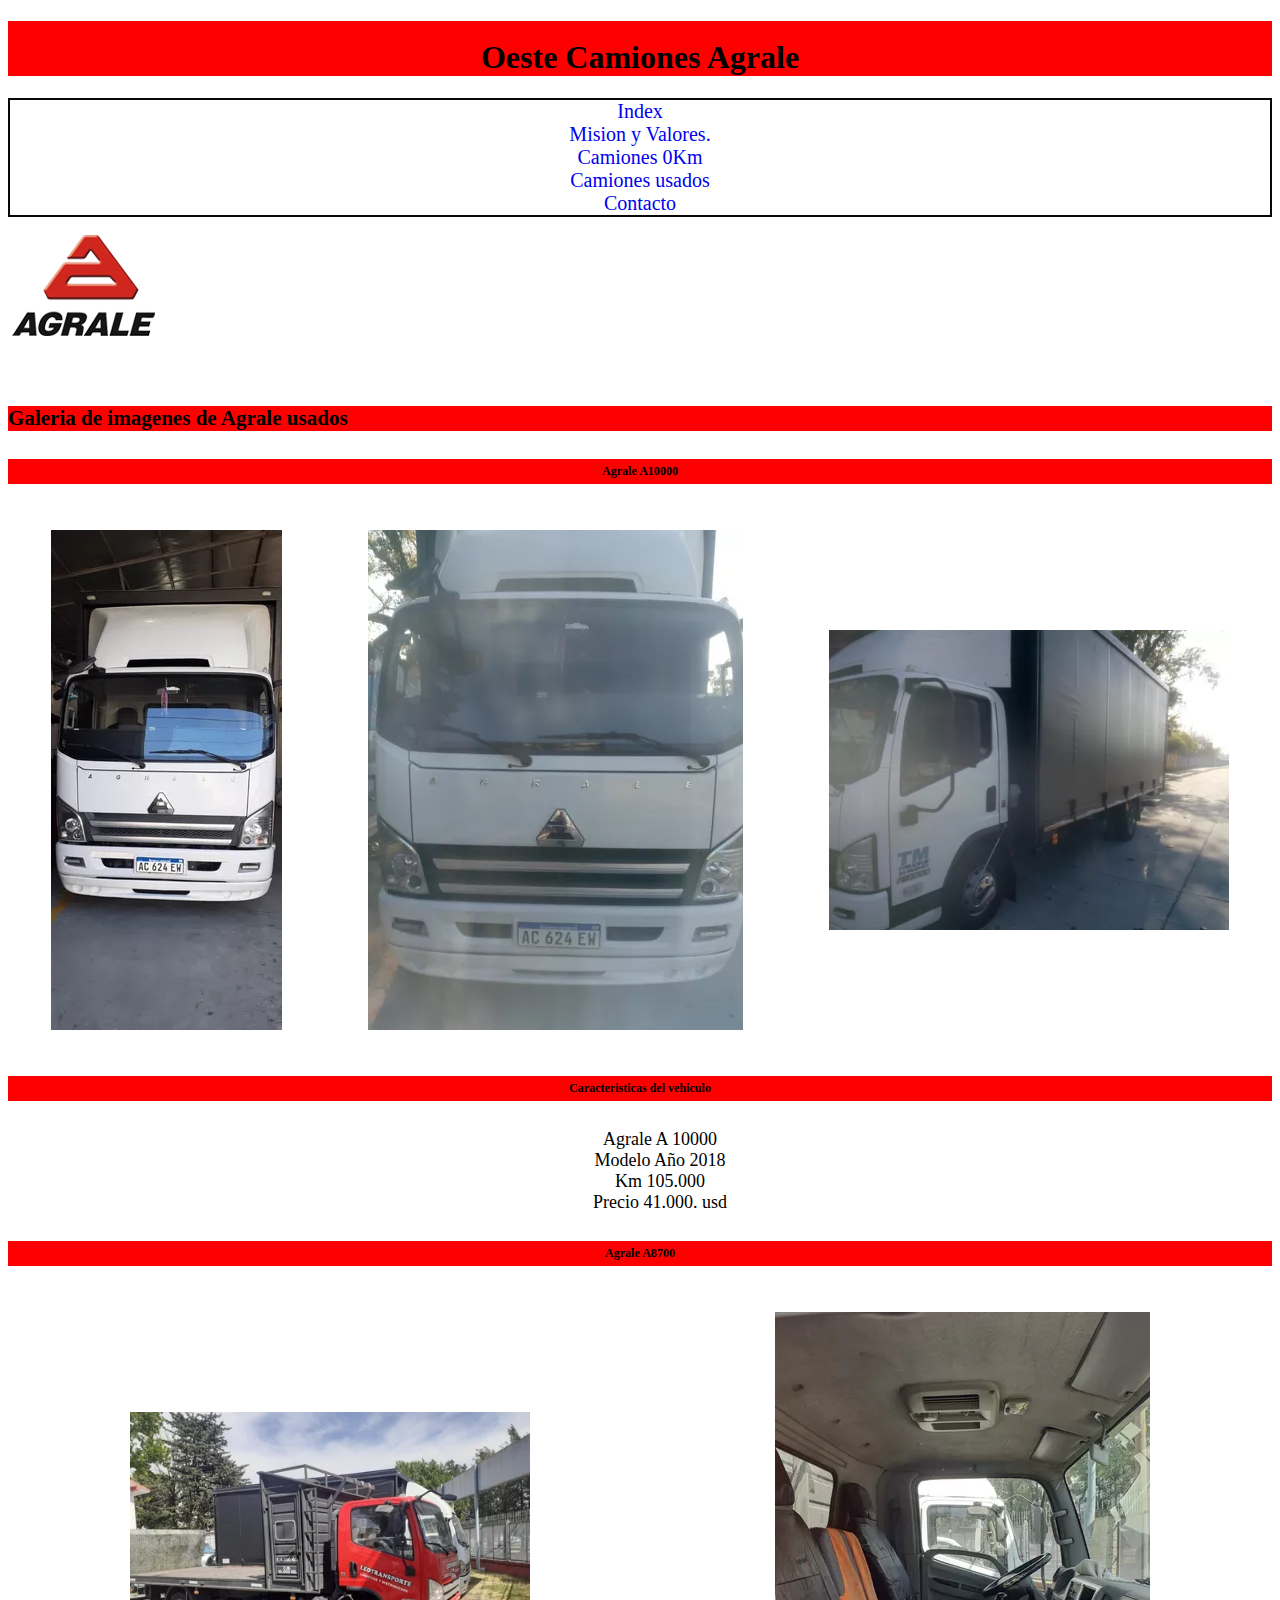
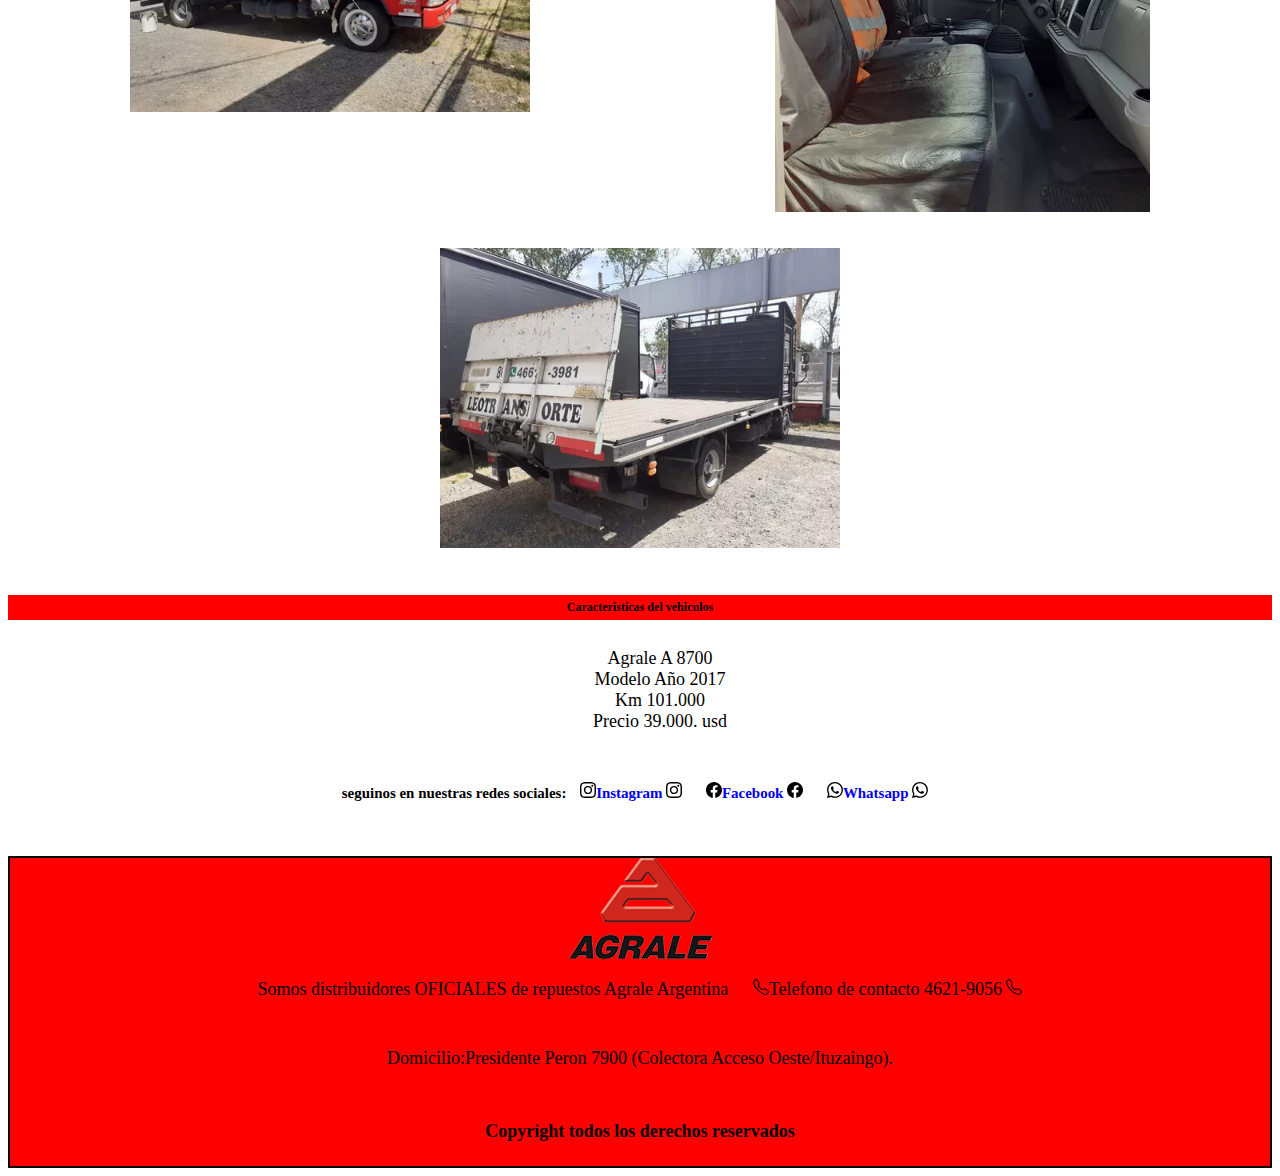
<file: menu/camionesusados.html>
<!DOCTYPE html>
<html lang="en">

<head>
  <meta charset="UTF-8">
  <meta http-equiv="X-UA-Compatible" content="IE=edge">
  <meta name="viewport" content="width=device-width, initial-scale=1.0">
  <title>Camiones Usados</title>
  <meta name ="description" content="agencia dedidada a la compra venta de usados de diversas marcas">
  <meta name ="keywords" content= "Concesionaria oficial de Agrale Argentina, camiones usados , tata, ford camiones, volswagen camiones ">
  <link href="https://cdn.jsdelivr.net/npm/bootstrap@5.3.0-alpha1/dist/css/bootstrap.min.css" rel="stylesheet"
    integrity="sha384-GLhlTQ8iRABdZLl6O3oVMWSktQOp6b7In1Zl3/Jr59b6EGGoI1aFkw7cmDA6j6gD" crossorigin="anonymous">
  <link rel="stylesheet" href="../css/main.css">
</head>

<body>
  <header>
    <nav>
      <h1>Oeste Camiones Agrale</h1>
      <!-- IMportante solo tener h1 x html -->
      <section>
        <div class="container">
          <div class="row">
            <!-- Barra de navegacion utlizando bootstrap -->
            <div class="col-sm-2 text-black">
              <a href="../index.html">Index</a>
            </div>
            <div class="col-sm-2 text-black">
              <a href="./misionyvalores.html">Mision y Valores.</a>
            </div>
            <div class="col-sm-3 text-black">
              <a href="./camiones0km.html">Camiones 0Km</a>
            </div>
            <div class="col-sm-2 text-black">
              <a href="./camionesusados.html">Camiones usados</a>
            </div>
            <div class="col-sm-3 text-black">
              <a href="./contacto.html">Contacto</a>
            </div>
          </div>
      </section>
    </nav>
    <div class="gridcontainer"> <!-- logo de la cia +movimiento lateral continuo de derecha a izquierda -->
      <div id="milogo"><img src="../multimedia/logoagrale.png" ALIGN=BOTTOM>
      </div>
    </div>
  </header>
  </div>
  <h3>Galeria de imagenes de Agrale usados</h3>
  <h6>Agrale A10000</h6>
  <div class="galeria">
    <img src="../multimedia/10000/D_NQ_NP_803553-MLA50262761243_062022-O.jpg" alt="imagen del camion de frente">
    <img src="../multimedia/10000/D_NQ_NP_902935-MLA50262684734_062022-O.jpg" alt="imagen del camion frontal">
    <img src="../multimedia/10000/D_NQ_NP_979857-MLA50262769224_062022-O.jpg" alt="imagen del camion lateral izquierdo">
  </div>
  <h6>Caracteristicas del vehiculo</h6>
  <ul>
    <li>Agrale A 10000</li>
    <li>Modelo Año 2018</li>
    <li>Km 105.000</li>
    <li>Precio 41.000. usd</li>
  </ul>
  <h6>Agrale A8700</h6>
  <div class="galeria">
    <img src="../multimedia/8700/D_NQ_NP_782035-MLA52484747152_112022-O.jpg" alt="imagen del camion lateral derecho">
    <img src="../multimedia/8700/D_NQ_NP_889246-MLA52484776013_112022-O.jpg" alt="imagen interior del camion">
    <img src=" ../multimedia/8700/D_NQ_NP_973742-MLA52484559846_112022-O.jpg" alt="imgen posterior del camion, vista trasera">
  </div>
  <h6>Caracteristicas del vehiculos</h6>
  <ul>
    <li>Agrale A 8700</li>
    <li>Modelo Año 2017</li>
    <li>Km 101.000</li>
    <li>Precio 39.000. usd</li>
  </ul>
  <h5>seguinos en nuestras redes sociales:
    <!-- redes sociales van con el logo en cada lago de la red social -->
    <p><svg xmlns="http://www.w3.org/2000/svg" width="16" height="16" fill="currentColor" class="bi bi-instagram"
        viewBox="0 0 16 16">
        <path
          d="M8 0C5.829 0 5.556.01 4.703.048 3.85.088 3.269.222 2.76.42a3.917 3.917 0 0 0-1.417.923A3.927 3.927 0 0 0 .42 2.76C.222 3.268.087 3.85.048 4.7.01 5.555 0 5.827 0 8.001c0 2.172.01 2.444.048 3.297.04.852.174 1.433.372 1.942.205.526.478.972.923 1.417.444.445.89.719 1.416.923.51.198 1.09.333 1.942.372C5.555 15.99 5.827 16 8 16s2.444-.01 3.298-.048c.851-.04 1.434-.174 1.943-.372a3.916 3.916 0 0 0 1.416-.923c.445-.445.718-.891.923-1.417.197-.509.332-1.09.372-1.942C15.99 10.445 16 10.173 16 8s-.01-2.445-.048-3.299c-.04-.851-.175-1.433-.372-1.941a3.926 3.926 0 0 0-.923-1.417A3.911 3.911 0 0 0 13.24.42c-.51-.198-1.092-.333-1.943-.372C10.443.01 10.172 0 7.998 0h.003zm-.717 1.442h.718c2.136 0 2.389.007 3.232.046.78.035 1.204.166 1.486.275.373.145.64.319.92.599.28.28.453.546.598.92.11.281.24.705.275 1.485.039.843.047 1.096.047 3.231s-.008 2.389-.047 3.232c-.035.78-.166 1.203-.275 1.485a2.47 2.47 0 0 1-.599.919c-.28.28-.546.453-.92.598-.28.11-.704.24-1.485.276-.843.038-1.096.047-3.232.047s-2.39-.009-3.233-.047c-.78-.036-1.203-.166-1.485-.276a2.478 2.478 0 0 1-.92-.598 2.48 2.48 0 0 1-.6-.92c-.109-.281-.24-.705-.275-1.485-.038-.843-.046-1.096-.046-3.233 0-2.136.008-2.388.046-3.231.036-.78.166-1.204.276-1.486.145-.373.319-.64.599-.92.28-.28.546-.453.92-.598.282-.11.705-.24 1.485-.276.738-.034 1.024-.044 2.515-.045v.002zm4.988 1.328a.96.96 0 1 0 0 1.92.96.96 0 0 0 0-1.92zm-4.27 1.122a4.109 4.109 0 1 0 0 8.217 4.109 4.109 0 0 0 0-8.217zm0 1.441a2.667 2.667 0 1 1 0 5.334 2.667 2.667 0 0 1 0-5.334z" />
      </svg><a href="www.instagram.com/oestecamiones">Instagram</a>
      <svg xmlns="http://www.w3.org/2000/svg" width="16" height="16" fill="currentColor" class="bi bi-instagram"
        viewBox="0 0 16 16">
        <path
          d="M8 0C5.829 0 5.556.01 4.703.048 3.85.088 3.269.222 2.76.42a3.917 3.917 0 0 0-1.417.923A3.927 3.927 0 0 0 .42 2.76C.222 3.268.087 3.85.048 4.7.01 5.555 0 5.827 0 8.001c0 2.172.01 2.444.048 3.297.04.852.174 1.433.372 1.942.205.526.478.972.923 1.417.444.445.89.719 1.416.923.51.198 1.09.333 1.942.372C5.555 15.99 5.827 16 8 16s2.444-.01 3.298-.048c.851-.04 1.434-.174 1.943-.372a3.916 3.916 0 0 0 1.416-.923c.445-.445.718-.891.923-1.417.197-.509.332-1.09.372-1.942C15.99 10.445 16 10.173 16 8s-.01-2.445-.048-3.299c-.04-.851-.175-1.433-.372-1.941a3.926 3.926 0 0 0-.923-1.417A3.911 3.911 0 0 0 13.24.42c-.51-.198-1.092-.333-1.943-.372C10.443.01 10.172 0 7.998 0h.003zm-.717 1.442h.718c2.136 0 2.389.007 3.232.046.78.035 1.204.166 1.486.275.373.145.64.319.92.599.28.28.453.546.598.92.11.281.24.705.275 1.485.039.843.047 1.096.047 3.231s-.008 2.389-.047 3.232c-.035.78-.166 1.203-.275 1.485a2.47 2.47 0 0 1-.599.919c-.28.28-.546.453-.92.598-.28.11-.704.24-1.485.276-.843.038-1.096.047-3.232.047s-2.39-.009-3.233-.047c-.78-.036-1.203-.166-1.485-.276a2.478 2.478 0 0 1-.92-.598 2.48 2.48 0 0 1-.6-.92c-.109-.281-.24-.705-.275-1.485-.038-.843-.046-1.096-.046-3.233 0-2.136.008-2.388.046-3.231.036-.78.166-1.204.276-1.486.145-.373.319-.64.599-.92.28-.28.546-.453.92-.598.282-.11.705-.24 1.485-.276.738-.034 1.024-.044 2.515-.045v.002zm4.988 1.328a.96.96 0 1 0 0 1.92.96.96 0 0 0 0-1.92zm-4.27 1.122a4.109 4.109 0 1 0 0 8.217 4.109 4.109 0 0 0 0-8.217zm0 1.441a2.667 2.667 0 1 1 0 5.334 2.667 2.667 0 0 1 0-5.334z" />
      </svg>
    </p> <!-- Instagram -->
    <p><svg xmlns="http://www.w3.org/2000/svg" width="16" height="16" fill="currentColor" class="bi bi-facebook"
        viewBox="0 0 16 16">
        <path
          d="M16 8.049c0-4.446-3.582-8.05-8-8.05C3.58 0-.002 3.603-.002 8.05c0 4.017 2.926 7.347 6.75 7.951v-5.625h-2.03V8.05H6.75V6.275c0-2.017 1.195-3.131 3.022-3.131.876 0 1.791.157 1.791.157v1.98h-1.009c-.993 0-1.303.621-1.303 1.258v1.51h2.218l-.354 2.326H9.25V16c3.824-.604 6.75-3.934 6.75-7.951z" />
      </svg><a href="www.facebook.com/oestecamiones">Facebook</a>
      <svg xmlns="http://www.w3.org/2000/svg" width="16" height="16" fill="currentColor" class="bi bi-facebook"
        viewBox="0 0 16 16">
        <path
          d="M16 8.049c0-4.446-3.582-8.05-8-8.05C3.58 0-.002 3.603-.002 8.05c0 4.017 2.926 7.347 6.75 7.951v-5.625h-2.03V8.05H6.75V6.275c0-2.017 1.195-3.131 3.022-3.131.876 0 1.791.157 1.791.157v1.98h-1.009c-.993 0-1.303.621-1.303 1.258v1.51h2.218l-.354 2.326H9.25V16c3.824-.604 6.75-3.934 6.75-7.951z" />
      </svg>
    </p>
    <!-- Facebook -->
    <p><svg xmlns="http://www.w3.org/2000/svg" width="16" height="16" fill="currentColor" class="bi bi-whatsapp"
        viewBox="0 0 16 16">
        <path
          d="M13.601 2.326A7.854 7.854 0 0 0 7.994 0C3.627 0 .068 3.558.064 7.926c0 1.399.366 2.76 1.057 3.965L0 16l4.204-1.102a7.933 7.933 0 0 0 3.79.965h.004c4.368 0 7.926-3.558 7.93-7.93A7.898 7.898 0 0 0 13.6 2.326zM7.994 14.521a6.573 6.573 0 0 1-3.356-.92l-.24-.144-2.494.654.666-2.433-.156-.251a6.56 6.56 0 0 1-1.007-3.505c0-3.626 2.957-6.584 6.591-6.584a6.56 6.56 0 0 1 4.66 1.931 6.557 6.557 0 0 1 1.928 4.66c-.004 3.639-2.961 6.592-6.592 6.592zm3.615-4.934c-.197-.099-1.17-.578-1.353-.646-.182-.065-.315-.099-.445.099-.133.197-.513.646-.627.775-.114.133-.232.148-.43.05-.197-.1-.836-.308-1.592-.985-.59-.525-.985-1.175-1.103-1.372-.114-.198-.011-.304.088-.403.087-.088.197-.232.296-.346.1-.114.133-.198.198-.33.065-.134.034-.248-.015-.347-.05-.099-.445-1.076-.612-1.47-.16-.389-.323-.335-.445-.34-.114-.007-.247-.007-.38-.007a.729.729 0 0 0-.529.247c-.182.198-.691.677-.691 1.654 0 .977.71 1.916.81 2.049.098.133 1.394 2.132 3.383 2.992.47.205.84.326 1.129.418.475.152.904.129 1.246.08.38-.058 1.171-.48 1.338-.943.164-.464.164-.86.114-.943-.049-.084-.182-.133-.38-.232z" />
      </svg><a href="www.whatsapp.com/oestecamiones">Whatsapp</a>
      <svg xmlns="http://www.w3.org/2000/svg" width="16" height="16" fill="currentColor" class="bi bi-whatsapp"
        viewBox="0 0 16 16">
        <path
          d="M13.601 2.326A7.854 7.854 0 0 0 7.994 0C3.627 0 .068 3.558.064 7.926c0 1.399.366 2.76 1.057 3.965L0 16l4.204-1.102a7.933 7.933 0 0 0 3.79.965h.004c4.368 0 7.926-3.558 7.93-7.93A7.898 7.898 0 0 0 13.6 2.326zM7.994 14.521a6.573 6.573 0 0 1-3.356-.92l-.24-.144-2.494.654.666-2.433-.156-.251a6.56 6.56 0 0 1-1.007-3.505c0-3.626 2.957-6.584 6.591-6.584a6.56 6.56 0 0 1 4.66 1.931 6.557 6.557 0 0 1 1.928 4.66c-.004 3.639-2.961 6.592-6.592 6.592zm3.615-4.934c-.197-.099-1.17-.578-1.353-.646-.182-.065-.315-.099-.445.099-.133.197-.513.646-.627.775-.114.133-.232.148-.43.05-.197-.1-.836-.308-1.592-.985-.59-.525-.985-1.175-1.103-1.372-.114-.198-.011-.304.088-.403.087-.088.197-.232.296-.346.1-.114.133-.198.198-.33.065-.134.034-.248-.015-.347-.05-.099-.445-1.076-.612-1.47-.16-.389-.323-.335-.445-.34-.114-.007-.247-.007-.38-.007a.729.729 0 0 0-.529.247c-.182.198-.691.677-.691 1.654 0 .977.71 1.916.81 2.049.098.133 1.394 2.132 3.383 2.992.47.205.84.326 1.129.418.475.152.904.129 1.246.08.38-.058 1.171-.48 1.338-.943.164-.464.164-.86.114-.943-.049-.084-.182-.133-.38-.232z" />
      </svg>
    </p>
    <!-- Whatsapp -->
  </h5>
  <footer>
    <IMG SRC="../multimedia/logoagrale.png" ALIGN=BOTTOM>
    <p>Somos distribuidores OFICIALES de repuestos Agrale Argentina</p>
    <P> <svg xmlns="http://www.w3.org/2000/svg" width="16" height="16" fill="currentColor" class="bi bi-telephone"
        viewBox="0 0 16 16">
        <path
          d="M3.654 1.328a.678.678 0 0 0-1.015-.063L1.605 2.3c-.483.484-.661 1.169-.45 1.77a17.568 17.568 0 0 0 4.168 6.608 17.569 17.569 0 0 0 6.608 4.168c.601.211 1.286.033 1.77-.45l1.034-1.034a.678.678 0 0 0-.063-1.015l-2.307-1.794a.678.678 0 0 0-.58-.122l-2.19.547a1.745 1.745 0 0 1-1.657-.459L5.482 8.062a1.745 1.745 0 0 1-.46-1.657l.548-2.19a.678.678 0 0 0-.122-.58L3.654 1.328zM1.884.511a1.745 1.745 0 0 1 2.612.163L6.29 2.98c.329.423.445.974.315 1.494l-.547 2.19a.678.678 0 0 0 .178.643l2.457 2.457a.678.678 0 0 0 .644.178l2.189-.547a1.745 1.745 0 0 1 1.494.315l2.306 1.794c.829.645.905 1.87.163 2.611l-1.034 1.034c-.74.74-1.846 1.065-2.877.702a18.634 18.634 0 0 1-7.01-4.42 18.634 18.634 0 0 1-4.42-7.009c-.362-1.03-.037-2.137.703-2.877L1.885.511z" />
      </svg>Telefono de contacto 4621-9056 <svg xmlns="http://www.w3.org/2000/svg" width="16" height="16"
        fill="currentColor" class="bi bi-telephone" viewBox="0 0 16 16">
        <path
          d="M3.654 1.328a.678.678 0 0 0-1.015-.063L1.605 2.3c-.483.484-.661 1.169-.45 1.77a17.568 17.568 0 0 0 4.168 6.608 17.569 17.569 0 0 0 6.608 4.168c.601.211 1.286.033 1.77-.45l1.034-1.034a.678.678 0 0 0-.063-1.015l-2.307-1.794a.678.678 0 0 0-.58-.122l-2.19.547a1.745 1.745 0 0 1-1.657-.459L5.482 8.062a1.745 1.745 0 0 1-.46-1.657l.548-2.19a.678.678 0 0 0-.122-.58L3.654 1.328zM1.884.511a1.745 1.745 0 0 1 2.612.163L6.29 2.98c.329.423.445.974.315 1.494l-.547 2.19a.678.678 0 0 0 .178.643l2.457 2.457a.678.678 0 0 0 .644.178l2.189-.547a1.745 1.745 0 0 1 1.494.315l2.306 1.794c.829.645.905 1.87.163 2.611l-1.034 1.034c-.74.74-1.846 1.065-2.877.702a18.634 18.634 0 0 1-7.01-4.42 18.634 18.634 0 0 1-4.42-7.009c-.362-1.03-.037-2.137.703-2.877L1.885.511z" />
      </svg></P>
    <P>Domicilio:Presidente Peron 7900 (Colectora Acceso Oeste/Ituzaingo).</P>
    <h4>Copyright todos los derechos reservados</h4>
  </footer>
  <script src="https://cdn.jsdelivr.net/npm/bootstrap@5.3.0-alpha1/dist/js/bootstrap.bundle.min.js"
    integrity="sha384-w76AqPfDkMBDXo30jS1Sgez6pr3x5MlQ1ZAGC+nuZB+EYdgRZgiwxhTBTkF7CXvN"
    crossorigin="anonymous"></script>
</body>

</html>
</file>
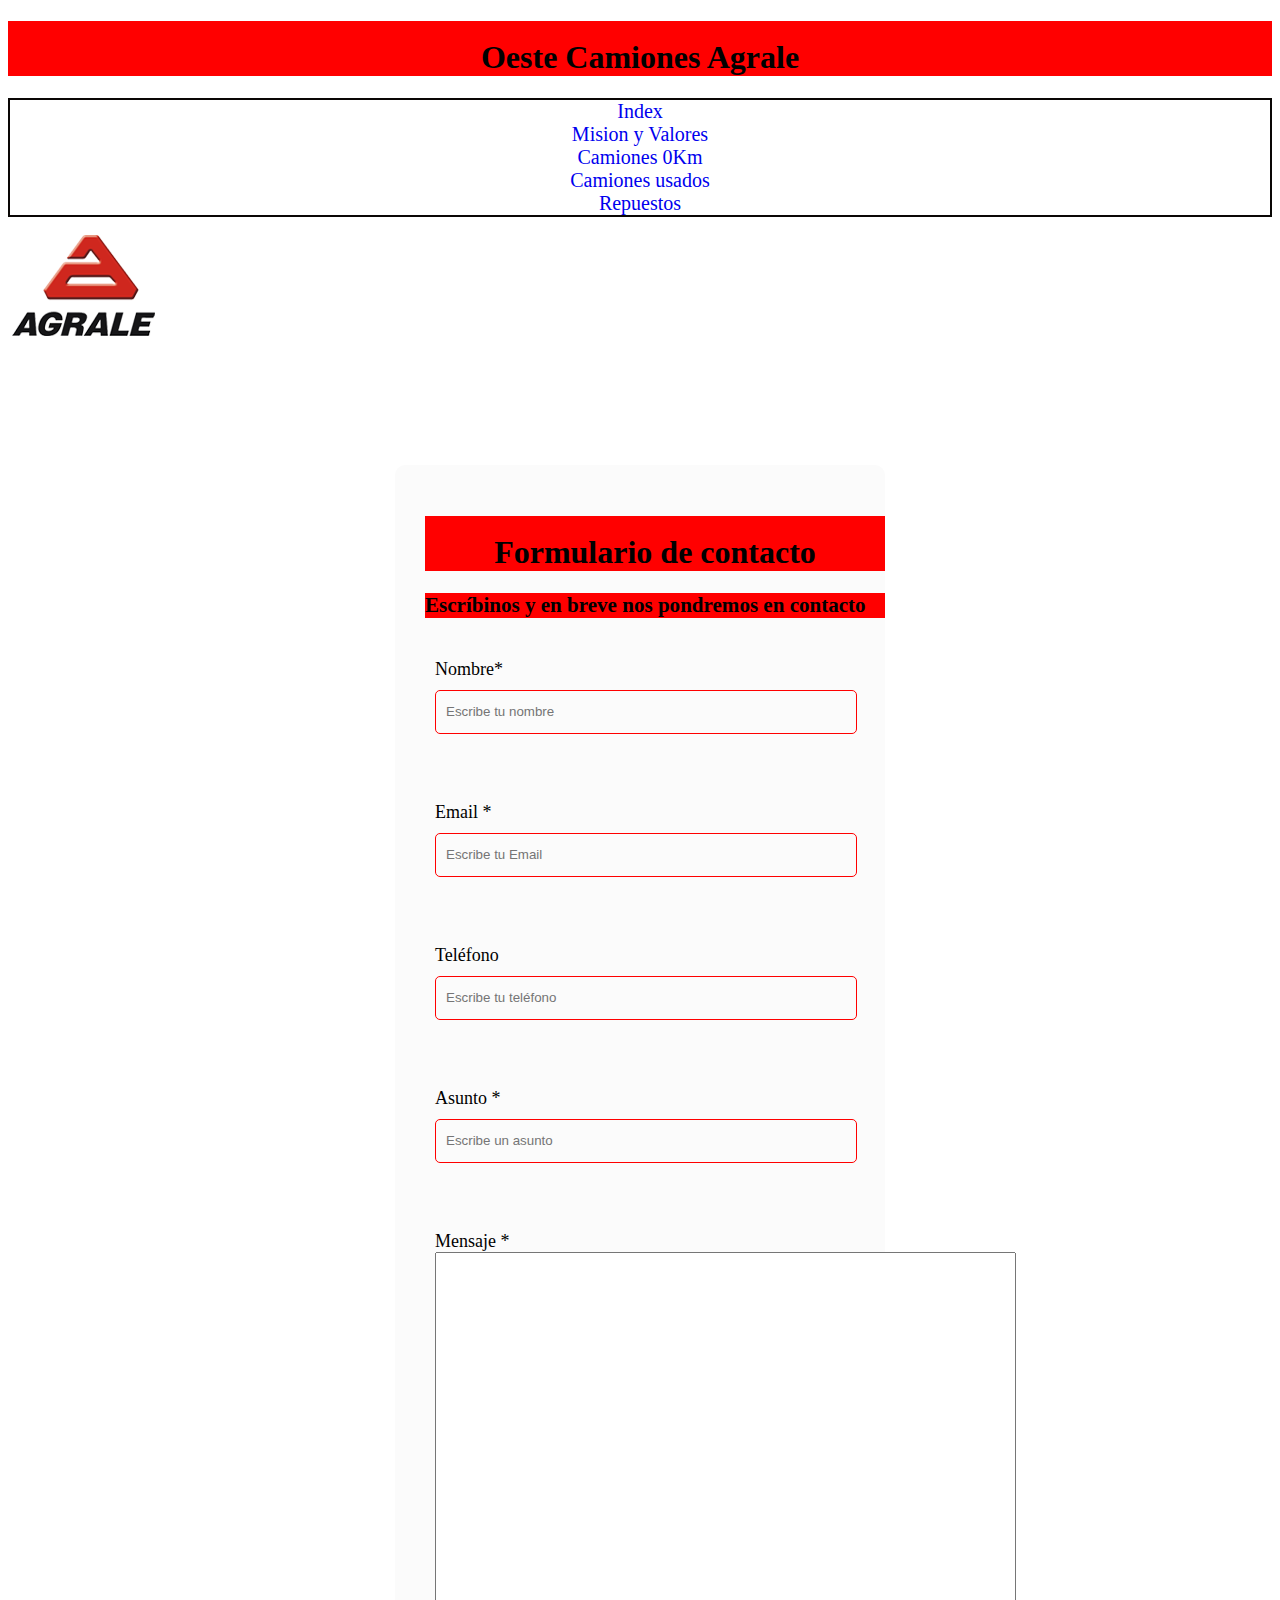
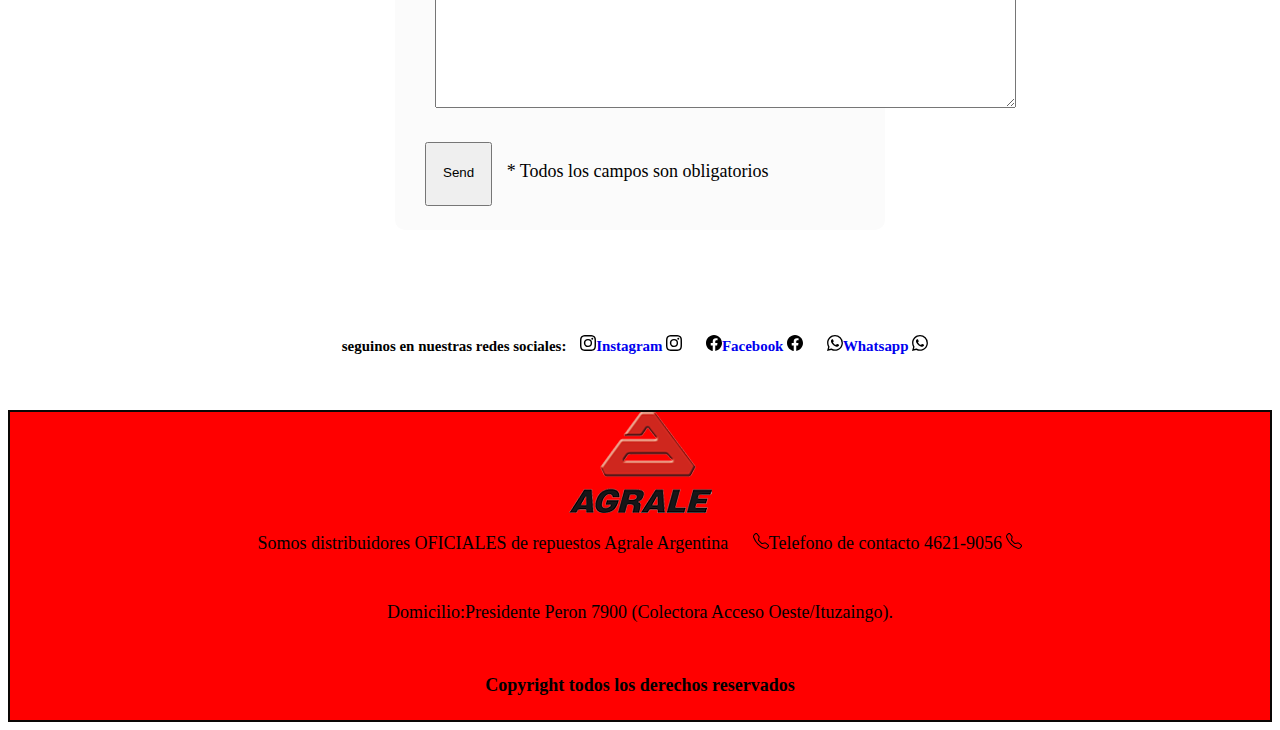
<file: menu/contacto.html>
<!DOCTYPE html>
<html lang="en">

<head>
    <meta charset="UTF-8">
    <meta http-equiv="X-UA-Compatible" content="IE=edge">
    <meta name="viewport" content="width=device-width, initial-scale=1.0">
    <title>Contacto</title>
    <meta name ="description" content="agencia dedidada a la compra venta de camiones 0km/usados y repuestos de la marca Agrale">
    <meta name ="keywords" content= "Concesionaria oficial de Agrale Argentina, camiones 0km , camiones usados , tata, ford camiones, volswagen camiones ">
    <link href="https://cdn.jsdelivr.net/npm/bootstrap@5.3.0-alpha1/dist/css/bootstrap.min.css" rel="stylesheet"
        integrity="sha384-GLhlTQ8iRABdZLl6O3oVMWSktQOp6b7In1Zl3/Jr59b6EGGoI1aFkw7cmDA6j6gD" crossorigin="anonymous">
    <link rel="stylesheet" href="../css/main.css">
</head>

<body>
    <Header>
        <nav>
            <h1>Oeste Camiones Agrale</h1>
            <!-- Solo tener 1 h1 x pagina -->
            <section>
                <div class="container">
                    <!-- Barra de navegacion utlizando bootstrap -->
                    <div class="row">
                        <div class="col-sm-2 text-black">
                            <a href="../index.html">Index</a>
                        </div>
                        <div class="col-sm-2 text-black">
                            <a href="./misionyvalores.html">Mision y Valores</a>
                        </div>
                        <div class="col-sm-3 text-black">
                            <a href="./camiones0km.html">Camiones 0Km</a>
                        </div>
                        <div class="col-sm-2 text-black">
                            <a href="./camionesusados.html">Camiones usados</a>
                        </div>
                        <div class="col-sm-3 text-black">
                            <a href="./repuestos.html">Repuestos</a>
                        </div>
                    </div>
            </section>
            </div>
        </nav>
        <div class="gridcontainer"> <!-- logo de la cia +movimiento lateral continuo de derecha a izquierda -->
            <div id="milogo"><img src="../multimedia/logoagrale.png" ALIGN=BOTTOM>
            </div>
        </div>
    </header>
    <body>
        <!-- formulario de contacto en html y css -->
        <div class="contact_form">
            <div class="formulario">
                <h1>Formulario de contacto</h1>
                <h3>Escríbinos y en breve nos pondremos en contacto </h3>
                <form action="submeter-formulario.php" method="post">
                    <p>
                        <label for="nombre" class="colocar_nombre">Nombre<span class="obligatorio">*</span>
                        </label>
                        <input type="text" name="introducir_nombre" id="nombre" required="obligatorio"
                            placeholder="Escribe tu nombre">
                    </p>
                    <p>
                        <label for="email" class="colocar_email">Email
                            <span class="obligatorio">*</span>
                        </label>
                        <input type="email" name="introducir_email" id="email" required="obligatorio"
                            placeholder="Escribe tu Email">
                    </p>
                    <p>
                        <label for="telefone" class="colocar_telefono">Teléfono
                        </label>
                        <input type="tel" name="introducir_telefono" id="telefono" placeholder="Escribe tu teléfono">
                    </p>
                    <p>
                        <label for="asunto" class="colocar_asunto">Asunto
                            <span class="obligatorio">*</span>
                        </label>
                        <input type="text" name="introducir_asunto" id="assunto" required="obligatorio"
                            placeholder="Escribe un asunto">
                    </p>
                    <p>
                        <label for="mensaje" class="colocar_mensaje">Mensaje
                            <span class="obligatorio">*</span>
                        </label>
                        <textarea name="introducir_mensaje" class="texto_mensaje" id="mensaje" required="obligatorio" cols="70" rows="30
                            placeholder="Deja aquí tu comentario..."></textarea>
                    </p>
                    <button type="submit" name="enviar_formulario" id="enviar">
                        <p>Send</p>
                    </button>
                    <p class="aviso">
                        <span class="obligatorio"> * </span>Todos los campos son obligatorios
                    </p>
                </form>
            </div>
        </div>
        <h5>seguinos en nuestras redes sociales:
            <!-- redes sociales van con el logo en cada lago de la red social -->
            <p><svg xmlns="http://www.w3.org/2000/svg" width="16" height="16" fill="currentColor"
                    class="bi bi-instagram" viewBox="0 0 16 16">
                    <path
                        d="M8 0C5.829 0 5.556.01 4.703.048 3.85.088 3.269.222 2.76.42a3.917 3.917 0 0 0-1.417.923A3.927 3.927 0 0 0 .42 2.76C.222 3.268.087 3.85.048 4.7.01 5.555 0 5.827 0 8.001c0 2.172.01 2.444.048 3.297.04.852.174 1.433.372 1.942.205.526.478.972.923 1.417.444.445.89.719 1.416.923.51.198 1.09.333 1.942.372C5.555 15.99 5.827 16 8 16s2.444-.01 3.298-.048c.851-.04 1.434-.174 1.943-.372a3.916 3.916 0 0 0 1.416-.923c.445-.445.718-.891.923-1.417.197-.509.332-1.09.372-1.942C15.99 10.445 16 10.173 16 8s-.01-2.445-.048-3.299c-.04-.851-.175-1.433-.372-1.941a3.926 3.926 0 0 0-.923-1.417A3.911 3.911 0 0 0 13.24.42c-.51-.198-1.092-.333-1.943-.372C10.443.01 10.172 0 7.998 0h.003zm-.717 1.442h.718c2.136 0 2.389.007 3.232.046.78.035 1.204.166 1.486.275.373.145.64.319.92.599.28.28.453.546.598.92.11.281.24.705.275 1.485.039.843.047 1.096.047 3.231s-.008 2.389-.047 3.232c-.035.78-.166 1.203-.275 1.485a2.47 2.47 0 0 1-.599.919c-.28.28-.546.453-.92.598-.28.11-.704.24-1.485.276-.843.038-1.096.047-3.232.047s-2.39-.009-3.233-.047c-.78-.036-1.203-.166-1.485-.276a2.478 2.478 0 0 1-.92-.598 2.48 2.48 0 0 1-.6-.92c-.109-.281-.24-.705-.275-1.485-.038-.843-.046-1.096-.046-3.233 0-2.136.008-2.388.046-3.231.036-.78.166-1.204.276-1.486.145-.373.319-.64.599-.92.28-.28.546-.453.92-.598.282-.11.705-.24 1.485-.276.738-.034 1.024-.044 2.515-.045v.002zm4.988 1.328a.96.96 0 1 0 0 1.92.96.96 0 0 0 0-1.92zm-4.27 1.122a4.109 4.109 0 1 0 0 8.217 4.109 4.109 0 0 0 0-8.217zm0 1.441a2.667 2.667 0 1 1 0 5.334 2.667 2.667 0 0 1 0-5.334z" />
                </svg><a href="www.instagram.com/oestecamiones">Instagram</a>
                <svg xmlns="http://www.w3.org/2000/svg" width="16" height="16" fill="currentColor"
                    class="bi bi-instagram" viewBox="0 0 16 16">
                    <path
                        d="M8 0C5.829 0 5.556.01 4.703.048 3.85.088 3.269.222 2.76.42a3.917 3.917 0 0 0-1.417.923A3.927 3.927 0 0 0 .42 2.76C.222 3.268.087 3.85.048 4.7.01 5.555 0 5.827 0 8.001c0 2.172.01 2.444.048 3.297.04.852.174 1.433.372 1.942.205.526.478.972.923 1.417.444.445.89.719 1.416.923.51.198 1.09.333 1.942.372C5.555 15.99 5.827 16 8 16s2.444-.01 3.298-.048c.851-.04 1.434-.174 1.943-.372a3.916 3.916 0 0 0 1.416-.923c.445-.445.718-.891.923-1.417.197-.509.332-1.09.372-1.942C15.99 10.445 16 10.173 16 8s-.01-2.445-.048-3.299c-.04-.851-.175-1.433-.372-1.941a3.926 3.926 0 0 0-.923-1.417A3.911 3.911 0 0 0 13.24.42c-.51-.198-1.092-.333-1.943-.372C10.443.01 10.172 0 7.998 0h.003zm-.717 1.442h.718c2.136 0 2.389.007 3.232.046.78.035 1.204.166 1.486.275.373.145.64.319.92.599.28.28.453.546.598.92.11.281.24.705.275 1.485.039.843.047 1.096.047 3.231s-.008 2.389-.047 3.232c-.035.78-.166 1.203-.275 1.485a2.47 2.47 0 0 1-.599.919c-.28.28-.546.453-.92.598-.28.11-.704.24-1.485.276-.843.038-1.096.047-3.232.047s-2.39-.009-3.233-.047c-.78-.036-1.203-.166-1.485-.276a2.478 2.478 0 0 1-.92-.598 2.48 2.48 0 0 1-.6-.92c-.109-.281-.24-.705-.275-1.485-.038-.843-.046-1.096-.046-3.233 0-2.136.008-2.388.046-3.231.036-.78.166-1.204.276-1.486.145-.373.319-.64.599-.92.28-.28.546-.453.92-.598.282-.11.705-.24 1.485-.276.738-.034 1.024-.044 2.515-.045v.002zm4.988 1.328a.96.96 0 1 0 0 1.92.96.96 0 0 0 0-1.92zm-4.27 1.122a4.109 4.109 0 1 0 0 8.217 4.109 4.109 0 0 0 0-8.217zm0 1.441a2.667 2.667 0 1 1 0 5.334 2.667 2.667 0 0 1 0-5.334z" />
                </svg>
            </p> <!-- Instagram -->
            <p><svg xmlns="http://www.w3.org/2000/svg" width="16" height="16" fill="currentColor" class="bi bi-facebook"
                    viewBox="0 0 16 16">
                    <path
                        d="M16 8.049c0-4.446-3.582-8.05-8-8.05C3.58 0-.002 3.603-.002 8.05c0 4.017 2.926 7.347 6.75 7.951v-5.625h-2.03V8.05H6.75V6.275c0-2.017 1.195-3.131 3.022-3.131.876 0 1.791.157 1.791.157v1.98h-1.009c-.993 0-1.303.621-1.303 1.258v1.51h2.218l-.354 2.326H9.25V16c3.824-.604 6.75-3.934 6.75-7.951z" />
                </svg><a href="www.facebook.com/oestecamiones">Facebook</a>
                <svg xmlns="http://www.w3.org/2000/svg" width="16" height="16" fill="currentColor"
                    class="bi bi-facebook" viewBox="0 0 16 16">
                    <path
                        d="M16 8.049c0-4.446-3.582-8.05-8-8.05C3.58 0-.002 3.603-.002 8.05c0 4.017 2.926 7.347 6.75 7.951v-5.625h-2.03V8.05H6.75V6.275c0-2.017 1.195-3.131 3.022-3.131.876 0 1.791.157 1.791.157v1.98h-1.009c-.993 0-1.303.621-1.303 1.258v1.51h2.218l-.354 2.326H9.25V16c3.824-.604 6.75-3.934 6.75-7.951z" />
                </svg>
            </p>
            <!-- Facebook -->
            <p><svg xmlns="http://www.w3.org/2000/svg" width="16" height="16" fill="currentColor" class="bi bi-whatsapp"
                    viewBox="0 0 16 16">
                    <path
                        d="M13.601 2.326A7.854 7.854 0 0 0 7.994 0C3.627 0 .068 3.558.064 7.926c0 1.399.366 2.76 1.057 3.965L0 16l4.204-1.102a7.933 7.933 0 0 0 3.79.965h.004c4.368 0 7.926-3.558 7.93-7.93A7.898 7.898 0 0 0 13.6 2.326zM7.994 14.521a6.573 6.573 0 0 1-3.356-.92l-.24-.144-2.494.654.666-2.433-.156-.251a6.56 6.56 0 0 1-1.007-3.505c0-3.626 2.957-6.584 6.591-6.584a6.56 6.56 0 0 1 4.66 1.931 6.557 6.557 0 0 1 1.928 4.66c-.004 3.639-2.961 6.592-6.592 6.592zm3.615-4.934c-.197-.099-1.17-.578-1.353-.646-.182-.065-.315-.099-.445.099-.133.197-.513.646-.627.775-.114.133-.232.148-.43.05-.197-.1-.836-.308-1.592-.985-.59-.525-.985-1.175-1.103-1.372-.114-.198-.011-.304.088-.403.087-.088.197-.232.296-.346.1-.114.133-.198.198-.33.065-.134.034-.248-.015-.347-.05-.099-.445-1.076-.612-1.47-.16-.389-.323-.335-.445-.34-.114-.007-.247-.007-.38-.007a.729.729 0 0 0-.529.247c-.182.198-.691.677-.691 1.654 0 .977.71 1.916.81 2.049.098.133 1.394 2.132 3.383 2.992.47.205.84.326 1.129.418.475.152.904.129 1.246.08.38-.058 1.171-.48 1.338-.943.164-.464.164-.86.114-.943-.049-.084-.182-.133-.38-.232z" />
                </svg><a href="www.whatsapp.com/oestecamiones">Whatsapp</a>
                <svg xmlns="http://www.w3.org/2000/svg" width="16" height="16" fill="currentColor"
                    class="bi bi-whatsapp" viewBox="0 0 16 16">
                    <path
                        d="M13.601 2.326A7.854 7.854 0 0 0 7.994 0C3.627 0 .068 3.558.064 7.926c0 1.399.366 2.76 1.057 3.965L0 16l4.204-1.102a7.933 7.933 0 0 0 3.79.965h.004c4.368 0 7.926-3.558 7.93-7.93A7.898 7.898 0 0 0 13.6 2.326zM7.994 14.521a6.573 6.573 0 0 1-3.356-.92l-.24-.144-2.494.654.666-2.433-.156-.251a6.56 6.56 0 0 1-1.007-3.505c0-3.626 2.957-6.584 6.591-6.584a6.56 6.56 0 0 1 4.66 1.931 6.557 6.557 0 0 1 1.928 4.66c-.004 3.639-2.961 6.592-6.592 6.592zm3.615-4.934c-.197-.099-1.17-.578-1.353-.646-.182-.065-.315-.099-.445.099-.133.197-.513.646-.627.775-.114.133-.232.148-.43.05-.197-.1-.836-.308-1.592-.985-.59-.525-.985-1.175-1.103-1.372-.114-.198-.011-.304.088-.403.087-.088.197-.232.296-.346.1-.114.133-.198.198-.33.065-.134.034-.248-.015-.347-.05-.099-.445-1.076-.612-1.47-.16-.389-.323-.335-.445-.34-.114-.007-.247-.007-.38-.007a.729.729 0 0 0-.529.247c-.182.198-.691.677-.691 1.654 0 .977.71 1.916.81 2.049.098.133 1.394 2.132 3.383 2.992.47.205.84.326 1.129.418.475.152.904.129 1.246.08.38-.058 1.171-.48 1.338-.943.164-.464.164-.86.114-.943-.049-.084-.182-.133-.38-.232z" />
                </svg>
            </p>
            <!-- Whatsapp -->
        </h5>
        <footer>
            <IMG SRC="../multimedia/logoagrale.png" ALIGN=BOTTOM>
            <p>Somos distribuidores OFICIALES de repuestos Agrale Argentina</p>
            <P> <svg xmlns="http://www.w3.org/2000/svg" width="16" height="16" fill="currentColor"
                    class="bi bi-telephone" viewBox="0 0 16 16">
                    <path
                        d="M3.654 1.328a.678.678 0 0 0-1.015-.063L1.605 2.3c-.483.484-.661 1.169-.45 1.77a17.568 17.568 0 0 0 4.168 6.608 17.569 17.569 0 0 0 6.608 4.168c.601.211 1.286.033 1.77-.45l1.034-1.034a.678.678 0 0 0-.063-1.015l-2.307-1.794a.678.678 0 0 0-.58-.122l-2.19.547a1.745 1.745 0 0 1-1.657-.459L5.482 8.062a1.745 1.745 0 0 1-.46-1.657l.548-2.19a.678.678 0 0 0-.122-.58L3.654 1.328zM1.884.511a1.745 1.745 0 0 1 2.612.163L6.29 2.98c.329.423.445.974.315 1.494l-.547 2.19a.678.678 0 0 0 .178.643l2.457 2.457a.678.678 0 0 0 .644.178l2.189-.547a1.745 1.745 0 0 1 1.494.315l2.306 1.794c.829.645.905 1.87.163 2.611l-1.034 1.034c-.74.74-1.846 1.065-2.877.702a18.634 18.634 0 0 1-7.01-4.42 18.634 18.634 0 0 1-4.42-7.009c-.362-1.03-.037-2.137.703-2.877L1.885.511z" />
                </svg>Telefono de contacto 4621-9056 <svg xmlns="http://www.w3.org/2000/svg" width="16" height="16"
                    fill="currentColor" class="bi bi-telephone" viewBox="0 0 16 16">
                    <path
                        d="M3.654 1.328a.678.678 0 0 0-1.015-.063L1.605 2.3c-.483.484-.661 1.169-.45 1.77a17.568 17.568 0 0 0 4.168 6.608 17.569 17.569 0 0 0 6.608 4.168c.601.211 1.286.033 1.77-.45l1.034-1.034a.678.678 0 0 0-.063-1.015l-2.307-1.794a.678.678 0 0 0-.58-.122l-2.19.547a1.745 1.745 0 0 1-1.657-.459L5.482 8.062a1.745 1.745 0 0 1-.46-1.657l.548-2.19a.678.678 0 0 0-.122-.58L3.654 1.328zM1.884.511a1.745 1.745 0 0 1 2.612.163L6.29 2.98c.329.423.445.974.315 1.494l-.547 2.19a.678.678 0 0 0 .178.643l2.457 2.457a.678.678 0 0 0 .644.178l2.189-.547a1.745 1.745 0 0 1 1.494.315l2.306 1.794c.829.645.905 1.87.163 2.611l-1.034 1.034c-.74.74-1.846 1.065-2.877.702a18.634 18.634 0 0 1-7.01-4.42 18.634 18.634 0 0 1-4.42-7.009c-.362-1.03-.037-2.137.703-2.877L1.885.511z" />
                </svg></P>
            <P>Domicilio:Presidente Peron 7900 (Colectora Acceso Oeste/Ituzaingo).</P>
            <h4>Copyright todos los derechos reservados</h4>
        </footer>
        <script src="https://cdn.jsdelivr.net/npm/bootstrap@5.3.0-alpha1/dist/js/bootstrap.bundle.min.js"
            integrity="sha384-w76AqPfDkMBDXo30jS1Sgez6pr3x5MlQ1ZAGC+nuZB+EYdgRZgiwxhTBTkF7CXvN"
            crossorigin="anonymous"></script>
    </body>

</html>
</file>
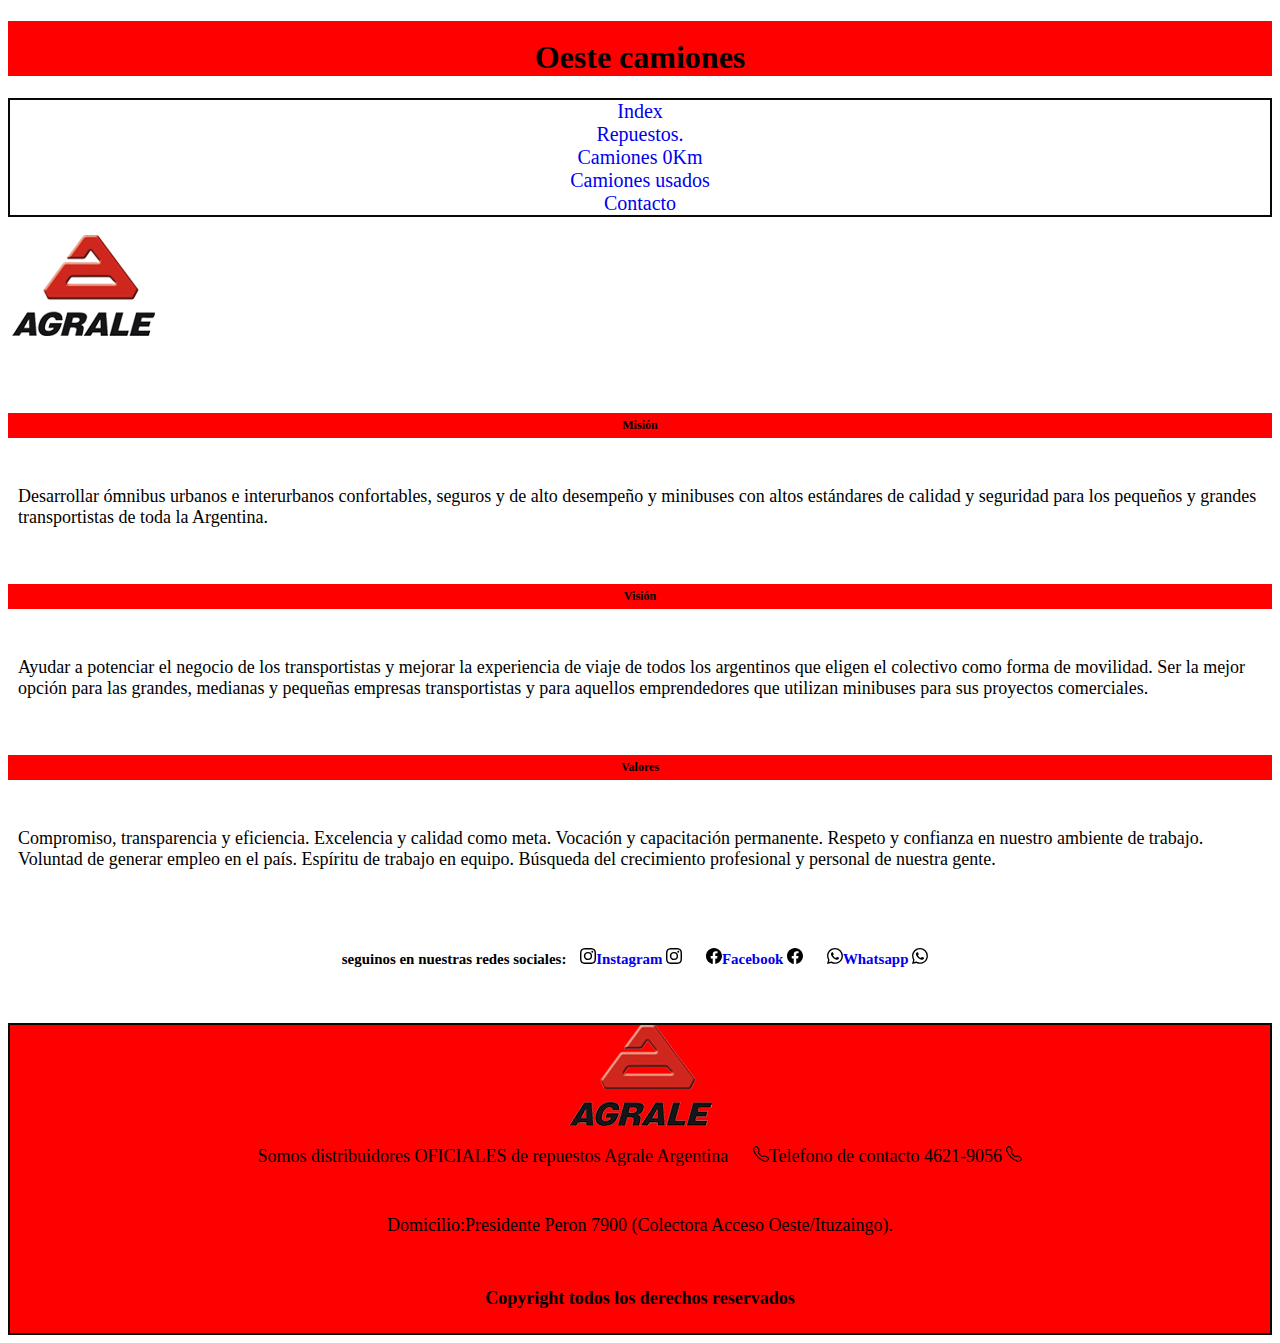
<file: menu/misionyvalores.html>
<!DOCTYPE html>
<html lang="en">

<head>
    <meta charset="UTF-8">
    <meta http-equiv="X-UA-Compatible" content="IE=edge">
    <meta name="viewport" content="width=device-width, initial-scale=1.0">
    <title>mision y valores</title>
    <meta name ="description" content="agencia dedidada a la compra venta de camiones 0km/usados y repuestos de la marca Agrale">
    <meta name ="keywords" content= "Concesionaria oficial de Agrale Argentina, camiones 0km , camiones usados , tata, ford camiones, volswagen camiones ">
    <link href="https://cdn.jsdelivr.net/npm/bootstrap@5.3.0-alpha1/dist/css/bootstrap.min.css" rel="stylesheet"
        integrity="sha384-GLhlTQ8iRABdZLl6O3oVMWSktQOp6b7In1Zl3/Jr59b6EGGoI1aFkw7cmDA6j6gD" crossorigin="anonymous">
    <link rel="stylesheet" href="../css/main.css">
</head>

<body>
    <Header>
        <nav>
        <h1>Oeste camiones</h1>
        <!--  Importante solo 1 h1 x pagina-->
                        <section>
                    <div class="container">
                        <div class="row">
                            <!-- Barra de navegacion utlizando bootstrap -->
                            <div class="col-sm-2 text-black">
                                <a href="../index.html">Index</a>
                            </div>
                            <div class="col-sm-2 text-black">
                                <a href="./repuestos.html">Repuestos.</a>
                            </div>
                            <div class="col-sm-3 text-black">
                                <a href="./camiones0km.html">Camiones 0Km</a>
                            </div>
                            <div class="col-sm-2 text-black">
                                <a href="./camionesusados.html">Camiones usados</a>
                            </div>
                            <div class="col-sm-3 text-black">
                                <a href="./contacto.html">Contacto</a>
                            </div>
                        </div>
                </section>
        </nav>
    </header>
    <div class="gridcontainer"> <!-- logo de la cia +movimiento lateral continuo de derecha a izquierda -->
        <div id="milogo"><img src="../multimedia/logoagrale.png" ALIGN=BOTTOM>
        </div>
    </div>
    <h6> Misión</h6>
    <p>Desarrollar ómnibus urbanos e interurbanos confortables, seguros y de alto desempeño y minibuses con altos
        estándares de calidad y seguridad para los pequeños y grandes transportistas de toda la Argentina. </p>
    <h6> Visión</h6>
    <p> Ayudar a potenciar el negocio de los transportistas y mejorar la experiencia de viaje de todos los argentinos
        que eligen el colectivo como forma de movilidad.
        Ser la mejor opción para las grandes, medianas y pequeñas empresas transportistas y para aquellos emprendedores
        que utilizan minibuses para sus proyectos comerciales.</p>
    <h6> Valores</h6>
    <p>Compromiso, transparencia y eficiencia.
        Excelencia y calidad como meta.
        Vocación y capacitación permanente.
        Respeto y confianza en nuestro ambiente de trabajo.
        Voluntad de generar empleo en el país.
        Espíritu de trabajo en equipo.
        Búsqueda del crecimiento profesional y personal de nuestra gente.</p>
    <h5>seguinos en nuestras redes sociales:
        <!-- redes sociales van con el logo en cada lago de la red social -->
        <p><svg xmlns="http://www.w3.org/2000/svg" width="16" height="16" fill="currentColor" class="bi bi-instagram"
                viewBox="0 0 16 16">
                <path
                    d="M8 0C5.829 0 5.556.01 4.703.048 3.85.088 3.269.222 2.76.42a3.917 3.917 0 0 0-1.417.923A3.927 3.927 0 0 0 .42 2.76C.222 3.268.087 3.85.048 4.7.01 5.555 0 5.827 0 8.001c0 2.172.01 2.444.048 3.297.04.852.174 1.433.372 1.942.205.526.478.972.923 1.417.444.445.89.719 1.416.923.51.198 1.09.333 1.942.372C5.555 15.99 5.827 16 8 16s2.444-.01 3.298-.048c.851-.04 1.434-.174 1.943-.372a3.916 3.916 0 0 0 1.416-.923c.445-.445.718-.891.923-1.417.197-.509.332-1.09.372-1.942C15.99 10.445 16 10.173 16 8s-.01-2.445-.048-3.299c-.04-.851-.175-1.433-.372-1.941a3.926 3.926 0 0 0-.923-1.417A3.911 3.911 0 0 0 13.24.42c-.51-.198-1.092-.333-1.943-.372C10.443.01 10.172 0 7.998 0h.003zm-.717 1.442h.718c2.136 0 2.389.007 3.232.046.78.035 1.204.166 1.486.275.373.145.64.319.92.599.28.28.453.546.598.92.11.281.24.705.275 1.485.039.843.047 1.096.047 3.231s-.008 2.389-.047 3.232c-.035.78-.166 1.203-.275 1.485a2.47 2.47 0 0 1-.599.919c-.28.28-.546.453-.92.598-.28.11-.704.24-1.485.276-.843.038-1.096.047-3.232.047s-2.39-.009-3.233-.047c-.78-.036-1.203-.166-1.485-.276a2.478 2.478 0 0 1-.92-.598 2.48 2.48 0 0 1-.6-.92c-.109-.281-.24-.705-.275-1.485-.038-.843-.046-1.096-.046-3.233 0-2.136.008-2.388.046-3.231.036-.78.166-1.204.276-1.486.145-.373.319-.64.599-.92.28-.28.546-.453.92-.598.282-.11.705-.24 1.485-.276.738-.034 1.024-.044 2.515-.045v.002zm4.988 1.328a.96.96 0 1 0 0 1.92.96.96 0 0 0 0-1.92zm-4.27 1.122a4.109 4.109 0 1 0 0 8.217 4.109 4.109 0 0 0 0-8.217zm0 1.441a2.667 2.667 0 1 1 0 5.334 2.667 2.667 0 0 1 0-5.334z" />
            </svg><a href="www.instagram.com/oestecamiones">Instagram</a>
            <svg xmlns="http://www.w3.org/2000/svg" width="16" height="16" fill="currentColor" class="bi bi-instagram"
                viewBox="0 0 16 16">
                <path
                    d="M8 0C5.829 0 5.556.01 4.703.048 3.85.088 3.269.222 2.76.42a3.917 3.917 0 0 0-1.417.923A3.927 3.927 0 0 0 .42 2.76C.222 3.268.087 3.85.048 4.7.01 5.555 0 5.827 0 8.001c0 2.172.01 2.444.048 3.297.04.852.174 1.433.372 1.942.205.526.478.972.923 1.417.444.445.89.719 1.416.923.51.198 1.09.333 1.942.372C5.555 15.99 5.827 16 8 16s2.444-.01 3.298-.048c.851-.04 1.434-.174 1.943-.372a3.916 3.916 0 0 0 1.416-.923c.445-.445.718-.891.923-1.417.197-.509.332-1.09.372-1.942C15.99 10.445 16 10.173 16 8s-.01-2.445-.048-3.299c-.04-.851-.175-1.433-.372-1.941a3.926 3.926 0 0 0-.923-1.417A3.911 3.911 0 0 0 13.24.42c-.51-.198-1.092-.333-1.943-.372C10.443.01 10.172 0 7.998 0h.003zm-.717 1.442h.718c2.136 0 2.389.007 3.232.046.78.035 1.204.166 1.486.275.373.145.64.319.92.599.28.28.453.546.598.92.11.281.24.705.275 1.485.039.843.047 1.096.047 3.231s-.008 2.389-.047 3.232c-.035.78-.166 1.203-.275 1.485a2.47 2.47 0 0 1-.599.919c-.28.28-.546.453-.92.598-.28.11-.704.24-1.485.276-.843.038-1.096.047-3.232.047s-2.39-.009-3.233-.047c-.78-.036-1.203-.166-1.485-.276a2.478 2.478 0 0 1-.92-.598 2.48 2.48 0 0 1-.6-.92c-.109-.281-.24-.705-.275-1.485-.038-.843-.046-1.096-.046-3.233 0-2.136.008-2.388.046-3.231.036-.78.166-1.204.276-1.486.145-.373.319-.64.599-.92.28-.28.546-.453.92-.598.282-.11.705-.24 1.485-.276.738-.034 1.024-.044 2.515-.045v.002zm4.988 1.328a.96.96 0 1 0 0 1.92.96.96 0 0 0 0-1.92zm-4.27 1.122a4.109 4.109 0 1 0 0 8.217 4.109 4.109 0 0 0 0-8.217zm0 1.441a2.667 2.667 0 1 1 0 5.334 2.667 2.667 0 0 1 0-5.334z" />
            </svg>
        </p> <!-- Instagram -->
        <p><svg xmlns="http://www.w3.org/2000/svg" width="16" height="16" fill="currentColor" class="bi bi-facebook"
                viewBox="0 0 16 16">
                <path
                    d="M16 8.049c0-4.446-3.582-8.05-8-8.05C3.58 0-.002 3.603-.002 8.05c0 4.017 2.926 7.347 6.75 7.951v-5.625h-2.03V8.05H6.75V6.275c0-2.017 1.195-3.131 3.022-3.131.876 0 1.791.157 1.791.157v1.98h-1.009c-.993 0-1.303.621-1.303 1.258v1.51h2.218l-.354 2.326H9.25V16c3.824-.604 6.75-3.934 6.75-7.951z" />
            </svg><a href="www.facebook.com/oestecamiones">Facebook</a>
            <svg xmlns="http://www.w3.org/2000/svg" width="16" height="16" fill="currentColor" class="bi bi-facebook"
                viewBox="0 0 16 16">
                <path
                    d="M16 8.049c0-4.446-3.582-8.05-8-8.05C3.58 0-.002 3.603-.002 8.05c0 4.017 2.926 7.347 6.75 7.951v-5.625h-2.03V8.05H6.75V6.275c0-2.017 1.195-3.131 3.022-3.131.876 0 1.791.157 1.791.157v1.98h-1.009c-.993 0-1.303.621-1.303 1.258v1.51h2.218l-.354 2.326H9.25V16c3.824-.604 6.75-3.934 6.75-7.951z" />
            </svg>
        </p>
        <!-- Facebook -->
        <p><svg xmlns="http://www.w3.org/2000/svg" width="16" height="16" fill="currentColor" class="bi bi-whatsapp"
                viewBox="0 0 16 16">
                <path
                    d="M13.601 2.326A7.854 7.854 0 0 0 7.994 0C3.627 0 .068 3.558.064 7.926c0 1.399.366 2.76 1.057 3.965L0 16l4.204-1.102a7.933 7.933 0 0 0 3.79.965h.004c4.368 0 7.926-3.558 7.93-7.93A7.898 7.898 0 0 0 13.6 2.326zM7.994 14.521a6.573 6.573 0 0 1-3.356-.92l-.24-.144-2.494.654.666-2.433-.156-.251a6.56 6.56 0 0 1-1.007-3.505c0-3.626 2.957-6.584 6.591-6.584a6.56 6.56 0 0 1 4.66 1.931 6.557 6.557 0 0 1 1.928 4.66c-.004 3.639-2.961 6.592-6.592 6.592zm3.615-4.934c-.197-.099-1.17-.578-1.353-.646-.182-.065-.315-.099-.445.099-.133.197-.513.646-.627.775-.114.133-.232.148-.43.05-.197-.1-.836-.308-1.592-.985-.59-.525-.985-1.175-1.103-1.372-.114-.198-.011-.304.088-.403.087-.088.197-.232.296-.346.1-.114.133-.198.198-.33.065-.134.034-.248-.015-.347-.05-.099-.445-1.076-.612-1.47-.16-.389-.323-.335-.445-.34-.114-.007-.247-.007-.38-.007a.729.729 0 0 0-.529.247c-.182.198-.691.677-.691 1.654 0 .977.71 1.916.81 2.049.098.133 1.394 2.132 3.383 2.992.47.205.84.326 1.129.418.475.152.904.129 1.246.08.38-.058 1.171-.48 1.338-.943.164-.464.164-.86.114-.943-.049-.084-.182-.133-.38-.232z" />
            </svg><a href="www.whatsapp.com/oestecamiones">Whatsapp</a>
            <svg xmlns="http://www.w3.org/2000/svg" width="16" height="16" fill="currentColor" class="bi bi-whatsapp"
                viewBox="0 0 16 16">
                <path
                    d="M13.601 2.326A7.854 7.854 0 0 0 7.994 0C3.627 0 .068 3.558.064 7.926c0 1.399.366 2.76 1.057 3.965L0 16l4.204-1.102a7.933 7.933 0 0 0 3.79.965h.004c4.368 0 7.926-3.558 7.93-7.93A7.898 7.898 0 0 0 13.6 2.326zM7.994 14.521a6.573 6.573 0 0 1-3.356-.92l-.24-.144-2.494.654.666-2.433-.156-.251a6.56 6.56 0 0 1-1.007-3.505c0-3.626 2.957-6.584 6.591-6.584a6.56 6.56 0 0 1 4.66 1.931 6.557 6.557 0 0 1 1.928 4.66c-.004 3.639-2.961 6.592-6.592 6.592zm3.615-4.934c-.197-.099-1.17-.578-1.353-.646-.182-.065-.315-.099-.445.099-.133.197-.513.646-.627.775-.114.133-.232.148-.43.05-.197-.1-.836-.308-1.592-.985-.59-.525-.985-1.175-1.103-1.372-.114-.198-.011-.304.088-.403.087-.088.197-.232.296-.346.1-.114.133-.198.198-.33.065-.134.034-.248-.015-.347-.05-.099-.445-1.076-.612-1.47-.16-.389-.323-.335-.445-.34-.114-.007-.247-.007-.38-.007a.729.729 0 0 0-.529.247c-.182.198-.691.677-.691 1.654 0 .977.71 1.916.81 2.049.098.133 1.394 2.132 3.383 2.992.47.205.84.326 1.129.418.475.152.904.129 1.246.08.38-.058 1.171-.48 1.338-.943.164-.464.164-.86.114-.943-.049-.084-.182-.133-.38-.232z" />
            </svg>
        </p>
        <!-- Whatsapp -->
    </h5>
    <footer>
        <IMG SRC="../multimedia/logoagrale.png" ALIGN=BOTTOM>
        <p>Somos distribuidores OFICIALES de repuestos Agrale Argentina</p>
        <P> <svg xmlns="http://www.w3.org/2000/svg" width="16" height="16" fill="currentColor" class="bi bi-telephone"
                viewBox="0 0 16 16">
                <path
                    d="M3.654 1.328a.678.678 0 0 0-1.015-.063L1.605 2.3c-.483.484-.661 1.169-.45 1.77a17.568 17.568 0 0 0 4.168 6.608 17.569 17.569 0 0 0 6.608 4.168c.601.211 1.286.033 1.77-.45l1.034-1.034a.678.678 0 0 0-.063-1.015l-2.307-1.794a.678.678 0 0 0-.58-.122l-2.19.547a1.745 1.745 0 0 1-1.657-.459L5.482 8.062a1.745 1.745 0 0 1-.46-1.657l.548-2.19a.678.678 0 0 0-.122-.58L3.654 1.328zM1.884.511a1.745 1.745 0 0 1 2.612.163L6.29 2.98c.329.423.445.974.315 1.494l-.547 2.19a.678.678 0 0 0 .178.643l2.457 2.457a.678.678 0 0 0 .644.178l2.189-.547a1.745 1.745 0 0 1 1.494.315l2.306 1.794c.829.645.905 1.87.163 2.611l-1.034 1.034c-.74.74-1.846 1.065-2.877.702a18.634 18.634 0 0 1-7.01-4.42 18.634 18.634 0 0 1-4.42-7.009c-.362-1.03-.037-2.137.703-2.877L1.885.511z" />
            </svg>Telefono de contacto 4621-9056 <svg xmlns="http://www.w3.org/2000/svg" width="16" height="16"
                fill="currentColor" class="bi bi-telephone" viewBox="0 0 16 16">
                <path
                    d="M3.654 1.328a.678.678 0 0 0-1.015-.063L1.605 2.3c-.483.484-.661 1.169-.45 1.77a17.568 17.568 0 0 0 4.168 6.608 17.569 17.569 0 0 0 6.608 4.168c.601.211 1.286.033 1.77-.45l1.034-1.034a.678.678 0 0 0-.063-1.015l-2.307-1.794a.678.678 0 0 0-.58-.122l-2.19.547a1.745 1.745 0 0 1-1.657-.459L5.482 8.062a1.745 1.745 0 0 1-.46-1.657l.548-2.19a.678.678 0 0 0-.122-.58L3.654 1.328zM1.884.511a1.745 1.745 0 0 1 2.612.163L6.29 2.98c.329.423.445.974.315 1.494l-.547 2.19a.678.678 0 0 0 .178.643l2.457 2.457a.678.678 0 0 0 .644.178l2.189-.547a1.745 1.745 0 0 1 1.494.315l2.306 1.794c.829.645.905 1.87.163 2.611l-1.034 1.034c-.74.74-1.846 1.065-2.877.702a18.634 18.634 0 0 1-7.01-4.42 18.634 18.634 0 0 1-4.42-7.009c-.362-1.03-.037-2.137.703-2.877L1.885.511z" />
            </svg></P>
        <P>Domicilio:Presidente Peron 7900 (Colectora Acceso Oeste/Ituzaingo).</P>
        <h4>Copyright todos los derechos reservados</h4>
    </footer>
    <script src="https://cdn.jsdelivr.net/npm/bootstrap@5.3.0-alpha1/dist/js/bootstrap.bundle.min.js"
        integrity="sha384-w76AqPfDkMBDXo30jS1Sgez6pr3x5MlQ1ZAGC+nuZB+EYdgRZgiwxhTBTkF7CXvN"
        crossorigin="anonymous"></script>
</body>

</html>
</file>
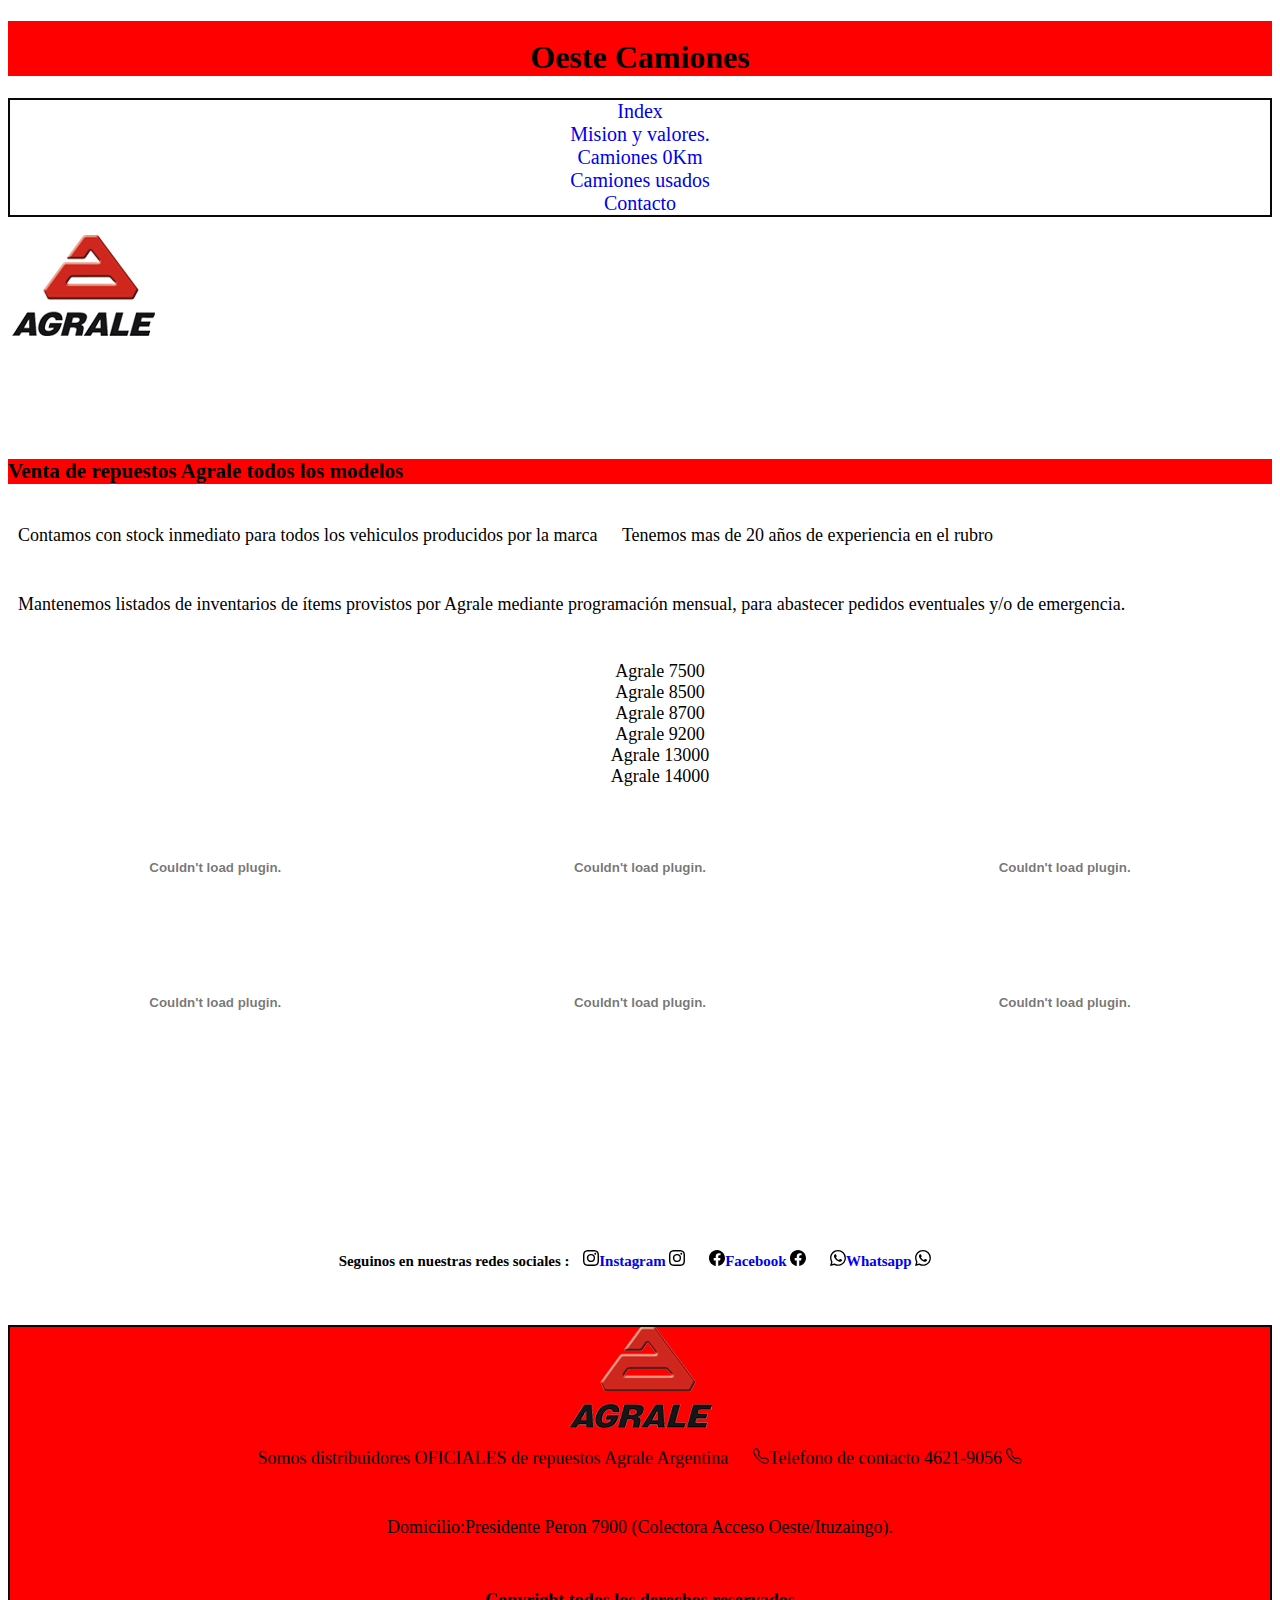
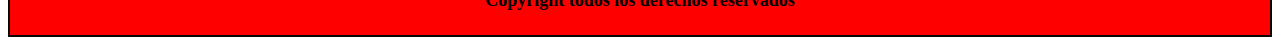
<file: menu/repuestos.html>
<!DOCTYPE html>
<html lang="en">

<head>
    <meta charset="UTF-8">
    <meta http-equiv="X-UA-Compatible" content="IE=edge">
    <meta name="viewport" content="width=device-width, initial-scale=1.0">
    <title>Repuestos</title>
    <meta name="description" content="agencia dedidada a la venta de repuestos de la marca de camiones Agrale">
    <meta name="keywords"
        content="Concesionaria oficial de Agrale Argentina,venta de repuestos,agrale 8700,agrale 10000,agrale 8500 ">
    <link href="https://cdn.jsdelivr.net/npm/bootstrap@5.3.0-alpha1/dist/css/bootstrap.min.css" rel="stylesheet"
        integrity="sha384-GLhlTQ8iRABdZLl6O3oVMWSktQOp6b7In1Zl3/Jr59b6EGGoI1aFkw7cmDA6j6gD" crossorigin="anonymous">
    <link rel="stylesheet" href="../css/main.css">
</head>

<body>
    <Header>
        <nav>
            <h1>Oeste Camiones</h1>
            <!-- Solo 1 h1 x pagina -->
            <section>
                <div class="container">
                    <!-- Barra de navegacion utlizando bootstrap -->
                    <div class="row">
                        <div class="col-sm-2 text-black">
                            <a href="../index.html">Index</a>
                        </div>
                        <div class="col-sm-2 text-black">
                            <a href="./misionyvalores.html">Mision y valores.</a>
                        </div>
                        <div class="col-sm-3 text-black">
                            <a href="./camiones0km.html">Camiones 0Km</a>
                        </div>
                        <div class="col-sm-2 text-black">
                            <a href="./camionesusados.html">Camiones usados</a>
                        </div>
                        <div class="col-sm-3 text-black">
                            <a href="./contacto.html">Contacto</a>
                        </div>
                    </div>
            </section>
        </nav>
    </header>
    <div class="gridcontainer"> <!-- logo de la cia +movimiento lateral continuo de derecha a izquierda -->
        <div id="milogo"><img src="../multimedia/logoagrale.png" ALIGN=BOTTOM>
        </div>
    </div>
    <div>
        <p id="parrafo principal">
        <h3>Venta de repuestos Agrale todos los modelos</h3>
        <p>Contamos con stock inmediato para todos los vehiculos producidos por la marca </p>
        <p>Tenemos mas de 20 años de experiencia en el rubro</p>
        <p> Mantenemos listados de inventarios de ítems provistos por Agrale mediante programación mensual, para
            abastecer
            pedidos eventuales y/o de emergencia.</p>
    </div>
    <div class="contain" id=contain>
        <ul>
            <!-- listado de camiones con repuestos inmediatos -->
            <li>Agrale 7500 </li>
            <li>Agrale 8500</li>
            <li>Agrale 8700</li>
            <li>Agrale 9200</li>
            <li>Agrale 13000</li>
            <li>Agrale 14000</li>
        </ul>
    </div>
    <section>
        <div class="parent">
            <embed src="../multimedia/manual8700.pdf" type="application/pdf" width="100%" height="125px" />
            <embed src="../multimedia/manual14000.pdf" type="application/pdf" width="100%" height="125px" />
            <embed src="../multimedia/manual9.2.pdf" type="application/pdf" width="100%" height="125px" />
            <embed src="../multimedia/manual7500.pdf" type="application/pdf" width="100%" height="125px" />
            <embed src="../multimedia/manual13000.pdf" type="application/pdf" width="100%" height="125px" />
            <embed src="../multimedia/manual9200.pdf" type="application/pdf" width="100%" height="125px" />
        </div>
        <h5>Seguinos en nuestras redes sociales :
            <!-- redes sociales van con el logo en cada lago de la red social -->
            <p><svg xmlns="http://www.w3.org/2000/svg" width="16" height="16" fill="currentColor"
                    class="bi bi-instagram" viewBox="0 0 16 16">
                    <path
                        d="M8 0C5.829 0 5.556.01 4.703.048 3.85.088 3.269.222 2.76.42a3.917 3.917 0 0 0-1.417.923A3.927 3.927 0 0 0 .42 2.76C.222 3.268.087 3.85.048 4.7.01 5.555 0 5.827 0 8.001c0 2.172.01 2.444.048 3.297.04.852.174 1.433.372 1.942.205.526.478.972.923 1.417.444.445.89.719 1.416.923.51.198 1.09.333 1.942.372C5.555 15.99 5.827 16 8 16s2.444-.01 3.298-.048c.851-.04 1.434-.174 1.943-.372a3.916 3.916 0 0 0 1.416-.923c.445-.445.718-.891.923-1.417.197-.509.332-1.09.372-1.942C15.99 10.445 16 10.173 16 8s-.01-2.445-.048-3.299c-.04-.851-.175-1.433-.372-1.941a3.926 3.926 0 0 0-.923-1.417A3.911 3.911 0 0 0 13.24.42c-.51-.198-1.092-.333-1.943-.372C10.443.01 10.172 0 7.998 0h.003zm-.717 1.442h.718c2.136 0 2.389.007 3.232.046.78.035 1.204.166 1.486.275.373.145.64.319.92.599.28.28.453.546.598.92.11.281.24.705.275 1.485.039.843.047 1.096.047 3.231s-.008 2.389-.047 3.232c-.035.78-.166 1.203-.275 1.485a2.47 2.47 0 0 1-.599.919c-.28.28-.546.453-.92.598-.28.11-.704.24-1.485.276-.843.038-1.096.047-3.232.047s-2.39-.009-3.233-.047c-.78-.036-1.203-.166-1.485-.276a2.478 2.478 0 0 1-.92-.598 2.48 2.48 0 0 1-.6-.92c-.109-.281-.24-.705-.275-1.485-.038-.843-.046-1.096-.046-3.233 0-2.136.008-2.388.046-3.231.036-.78.166-1.204.276-1.486.145-.373.319-.64.599-.92.28-.28.546-.453.92-.598.282-.11.705-.24 1.485-.276.738-.034 1.024-.044 2.515-.045v.002zm4.988 1.328a.96.96 0 1 0 0 1.92.96.96 0 0 0 0-1.92zm-4.27 1.122a4.109 4.109 0 1 0 0 8.217 4.109 4.109 0 0 0 0-8.217zm0 1.441a2.667 2.667 0 1 1 0 5.334 2.667 2.667 0 0 1 0-5.334z" />
                </svg><a href="www.instagram.com/oestecamiones">Instagram</a>
                <svg xmlns="http://www.w3.org/2000/svg" width="16" height="16" fill="currentColor"
                    class="bi bi-instagram" viewBox="0 0 16 16">
                    <path
                        d="M8 0C5.829 0 5.556.01 4.703.048 3.85.088 3.269.222 2.76.42a3.917 3.917 0 0 0-1.417.923A3.927 3.927 0 0 0 .42 2.76C.222 3.268.087 3.85.048 4.7.01 5.555 0 5.827 0 8.001c0 2.172.01 2.444.048 3.297.04.852.174 1.433.372 1.942.205.526.478.972.923 1.417.444.445.89.719 1.416.923.51.198 1.09.333 1.942.372C5.555 15.99 5.827 16 8 16s2.444-.01 3.298-.048c.851-.04 1.434-.174 1.943-.372a3.916 3.916 0 0 0 1.416-.923c.445-.445.718-.891.923-1.417.197-.509.332-1.09.372-1.942C15.99 10.445 16 10.173 16 8s-.01-2.445-.048-3.299c-.04-.851-.175-1.433-.372-1.941a3.926 3.926 0 0 0-.923-1.417A3.911 3.911 0 0 0 13.24.42c-.51-.198-1.092-.333-1.943-.372C10.443.01 10.172 0 7.998 0h.003zm-.717 1.442h.718c2.136 0 2.389.007 3.232.046.78.035 1.204.166 1.486.275.373.145.64.319.92.599.28.28.453.546.598.92.11.281.24.705.275 1.485.039.843.047 1.096.047 3.231s-.008 2.389-.047 3.232c-.035.78-.166 1.203-.275 1.485a2.47 2.47 0 0 1-.599.919c-.28.28-.546.453-.92.598-.28.11-.704.24-1.485.276-.843.038-1.096.047-3.232.047s-2.39-.009-3.233-.047c-.78-.036-1.203-.166-1.485-.276a2.478 2.478 0 0 1-.92-.598 2.48 2.48 0 0 1-.6-.92c-.109-.281-.24-.705-.275-1.485-.038-.843-.046-1.096-.046-3.233 0-2.136.008-2.388.046-3.231.036-.78.166-1.204.276-1.486.145-.373.319-.64.599-.92.28-.28.546-.453.92-.598.282-.11.705-.24 1.485-.276.738-.034 1.024-.044 2.515-.045v.002zm4.988 1.328a.96.96 0 1 0 0 1.92.96.96 0 0 0 0-1.92zm-4.27 1.122a4.109 4.109 0 1 0 0 8.217 4.109 4.109 0 0 0 0-8.217zm0 1.441a2.667 2.667 0 1 1 0 5.334 2.667 2.667 0 0 1 0-5.334z" />
                </svg>
            </p> <!-- Instagram -->
            <p><svg xmlns="http://www.w3.org/2000/svg" width="16" height="16" fill="currentColor" class="bi bi-facebook"
                    viewBox="0 0 16 16">
                    <path
                        d="M16 8.049c0-4.446-3.582-8.05-8-8.05C3.58 0-.002 3.603-.002 8.05c0 4.017 2.926 7.347 6.75 7.951v-5.625h-2.03V8.05H6.75V6.275c0-2.017 1.195-3.131 3.022-3.131.876 0 1.791.157 1.791.157v1.98h-1.009c-.993 0-1.303.621-1.303 1.258v1.51h2.218l-.354 2.326H9.25V16c3.824-.604 6.75-3.934 6.75-7.951z" />
                </svg><a href="www.facebook.com/oestecamiones">Facebook</a>
                <svg xmlns="http://www.w3.org/2000/svg" width="16" height="16" fill="currentColor"
                    class="bi bi-facebook" viewBox="0 0 16 16">
                    <path
                        d="M16 8.049c0-4.446-3.582-8.05-8-8.05C3.58 0-.002 3.603-.002 8.05c0 4.017 2.926 7.347 6.75 7.951v-5.625h-2.03V8.05H6.75V6.275c0-2.017 1.195-3.131 3.022-3.131.876 0 1.791.157 1.791.157v1.98h-1.009c-.993 0-1.303.621-1.303 1.258v1.51h2.218l-.354 2.326H9.25V16c3.824-.604 6.75-3.934 6.75-7.951z" />
                </svg>
            </p>
            <!-- Facebook -->
            <p><svg xmlns="http://www.w3.org/2000/svg" width="16" height="16" fill="currentColor" class="bi bi-whatsapp"
                    viewBox="0 0 16 16">
                    <path
                        d="M13.601 2.326A7.854 7.854 0 0 0 7.994 0C3.627 0 .068 3.558.064 7.926c0 1.399.366 2.76 1.057 3.965L0 16l4.204-1.102a7.933 7.933 0 0 0 3.79.965h.004c4.368 0 7.926-3.558 7.93-7.93A7.898 7.898 0 0 0 13.6 2.326zM7.994 14.521a6.573 6.573 0 0 1-3.356-.92l-.24-.144-2.494.654.666-2.433-.156-.251a6.56 6.56 0 0 1-1.007-3.505c0-3.626 2.957-6.584 6.591-6.584a6.56 6.56 0 0 1 4.66 1.931 6.557 6.557 0 0 1 1.928 4.66c-.004 3.639-2.961 6.592-6.592 6.592zm3.615-4.934c-.197-.099-1.17-.578-1.353-.646-.182-.065-.315-.099-.445.099-.133.197-.513.646-.627.775-.114.133-.232.148-.43.05-.197-.1-.836-.308-1.592-.985-.59-.525-.985-1.175-1.103-1.372-.114-.198-.011-.304.088-.403.087-.088.197-.232.296-.346.1-.114.133-.198.198-.33.065-.134.034-.248-.015-.347-.05-.099-.445-1.076-.612-1.47-.16-.389-.323-.335-.445-.34-.114-.007-.247-.007-.38-.007a.729.729 0 0 0-.529.247c-.182.198-.691.677-.691 1.654 0 .977.71 1.916.81 2.049.098.133 1.394 2.132 3.383 2.992.47.205.84.326 1.129.418.475.152.904.129 1.246.08.38-.058 1.171-.48 1.338-.943.164-.464.164-.86.114-.943-.049-.084-.182-.133-.38-.232z" />
                </svg><a href="www.whatsapp.com/oestecamiones">Whatsapp</a>
                <svg xmlns="http://www.w3.org/2000/svg" width="16" height="16" fill="currentColor"
                    class="bi bi-whatsapp" viewBox="0 0 16 16">
                    <path
                        d="M13.601 2.326A7.854 7.854 0 0 0 7.994 0C3.627 0 .068 3.558.064 7.926c0 1.399.366 2.76 1.057 3.965L0 16l4.204-1.102a7.933 7.933 0 0 0 3.79.965h.004c4.368 0 7.926-3.558 7.93-7.93A7.898 7.898 0 0 0 13.6 2.326zM7.994 14.521a6.573 6.573 0 0 1-3.356-.92l-.24-.144-2.494.654.666-2.433-.156-.251a6.56 6.56 0 0 1-1.007-3.505c0-3.626 2.957-6.584 6.591-6.584a6.56 6.56 0 0 1 4.66 1.931 6.557 6.557 0 0 1 1.928 4.66c-.004 3.639-2.961 6.592-6.592 6.592zm3.615-4.934c-.197-.099-1.17-.578-1.353-.646-.182-.065-.315-.099-.445.099-.133.197-.513.646-.627.775-.114.133-.232.148-.43.05-.197-.1-.836-.308-1.592-.985-.59-.525-.985-1.175-1.103-1.372-.114-.198-.011-.304.088-.403.087-.088.197-.232.296-.346.1-.114.133-.198.198-.33.065-.134.034-.248-.015-.347-.05-.099-.445-1.076-.612-1.47-.16-.389-.323-.335-.445-.34-.114-.007-.247-.007-.38-.007a.729.729 0 0 0-.529.247c-.182.198-.691.677-.691 1.654 0 .977.71 1.916.81 2.049.098.133 1.394 2.132 3.383 2.992.47.205.84.326 1.129.418.475.152.904.129 1.246.08.38-.058 1.171-.48 1.338-.943.164-.464.164-.86.114-.943-.049-.084-.182-.133-.38-.232z" />
                </svg>
            </p>
            <!-- Whatsapp -->
        </h5>
        <footer>
            <IMG SRC="../multimedia/logoagrale.png" ALIGN=BOTTOM>
            <p>Somos distribuidores OFICIALES de repuestos Agrale Argentina</p>
            <P> <svg xmlns="http://www.w3.org/2000/svg" width="16" height="16" fill="currentColor"
                    class="bi bi-telephone" viewBox="0 0 16 16">
                    <path
                        d="M3.654 1.328a.678.678 0 0 0-1.015-.063L1.605 2.3c-.483.484-.661 1.169-.45 1.77a17.568 17.568 0 0 0 4.168 6.608 17.569 17.569 0 0 0 6.608 4.168c.601.211 1.286.033 1.77-.45l1.034-1.034a.678.678 0 0 0-.063-1.015l-2.307-1.794a.678.678 0 0 0-.58-.122l-2.19.547a1.745 1.745 0 0 1-1.657-.459L5.482 8.062a1.745 1.745 0 0 1-.46-1.657l.548-2.19a.678.678 0 0 0-.122-.58L3.654 1.328zM1.884.511a1.745 1.745 0 0 1 2.612.163L6.29 2.98c.329.423.445.974.315 1.494l-.547 2.19a.678.678 0 0 0 .178.643l2.457 2.457a.678.678 0 0 0 .644.178l2.189-.547a1.745 1.745 0 0 1 1.494.315l2.306 1.794c.829.645.905 1.87.163 2.611l-1.034 1.034c-.74.74-1.846 1.065-2.877.702a18.634 18.634 0 0 1-7.01-4.42 18.634 18.634 0 0 1-4.42-7.009c-.362-1.03-.037-2.137.703-2.877L1.885.511z" />
                </svg>Telefono de contacto 4621-9056 <svg xmlns="http://www.w3.org/2000/svg" width="16" height="16"
                    fill="currentColor" class="bi bi-telephone" viewBox="0 0 16 16">
                    <path
                        d="M3.654 1.328a.678.678 0 0 0-1.015-.063L1.605 2.3c-.483.484-.661 1.169-.45 1.77a17.568 17.568 0 0 0 4.168 6.608 17.569 17.569 0 0 0 6.608 4.168c.601.211 1.286.033 1.77-.45l1.034-1.034a.678.678 0 0 0-.063-1.015l-2.307-1.794a.678.678 0 0 0-.58-.122l-2.19.547a1.745 1.745 0 0 1-1.657-.459L5.482 8.062a1.745 1.745 0 0 1-.46-1.657l.548-2.19a.678.678 0 0 0-.122-.58L3.654 1.328zM1.884.511a1.745 1.745 0 0 1 2.612.163L6.29 2.98c.329.423.445.974.315 1.494l-.547 2.19a.678.678 0 0 0 .178.643l2.457 2.457a.678.678 0 0 0 .644.178l2.189-.547a1.745 1.745 0 0 1 1.494.315l2.306 1.794c.829.645.905 1.87.163 2.611l-1.034 1.034c-.74.74-1.846 1.065-2.877.702a18.634 18.634 0 0 1-7.01-4.42 18.634 18.634 0 0 1-4.42-7.009c-.362-1.03-.037-2.137.703-2.877L1.885.511z" />
                </svg></P>
            <P>Domicilio:Presidente Peron 7900 (Colectora Acceso Oeste/Ituzaingo).</P>
            <h4>Copyright todos los derechos reservados</h4>
        </footer>
        <script src="https://cdn.jsdelivr.net/npm/bootstrap@5.3.0-alpha1/dist/js/bootstrap.bundle.min.js"
            integrity="sha384-w76AqPfDkMBDXo30jS1Sgez6pr3x5MlQ1ZAGC+nuZB+EYdgRZgiwxhTBTkF7CXvN"
            crossorigin="anonymous"></script>
</body>

</html>
</file>
<file: css/main.css>
@charset "UTF-8";
/*colores de variables*/ /*bordes*/
/*padding*/
/*display */
/*alineacion*/
nav {
  font-size: large;
  color: brown;
  cursor: pointer;
  transition: 5s;
}

body {
  background-color: white;
  color: black;
  background-size: cover;
}

html {
  font-size: 18px;
  font-family: "Gill Sans", "Gill Sans MT", Calibri, "Trebuchet MS", sans-serif ques;
}

h1 {
  font-size: xx-large;
  color: black;
  background-color: red;
  text-align: center;
  padding-top: 1rem;
}

h2 {
  color: black;
  font-size: xx-large;
  background-color: red;
}

h3 {
  color: black;
  background-color: red;
}

h4 {
  color: black;
}

h5 {
  text-align: center;
  padding: 5px;
}

h6 {
  text-align: center;
  padding: 5px;
  padding-top: 5px;
  background-color: red;
}

h1 ul li {
  /*todos las paginas llevan este elemento de navegacion*/
  font-size: large;
  line-height: 50%;
  font-style: italic;
  color: black;
}

/*aqui va ubicado el css del archivo index*/
.container {
  /* se aplica a todas las hojas */
  font-size: 20px;
  background-color: white;
  color: black;
  text-align: center;
  transition: 1500ms;
  border: 2px solid rgb(10, 7, 5);
  overflow: hidden;
}

.container:hover {
  /* se aplica a todas las hojas */
  font-size: 20px;
  background-color: white;
  color: Red;
  transform: scale(80%);
  text-align: center;
  border: 2px solid rgb(10, 7, 5);
  overflow: hidden;
}

a:link {
  text-decoration: none;
}

a:visited {
  text-decoration: none;
}

img {
  display: block;
  margin: auto;
}

b p {
  /* este texto va en negrita  */
  text-align: center;
}

div columna1 {
  float: left;
  width: 600px;
  height: 600px;
  margin-right: 1em;
}

.galeria {
  display: flex;
  flex-flow: wrap;
  justify-content: center;
}

.galeria img {
  /* diseño se aplica a las imagenes de la galeria */
  max-width: 400px;
  padding: 1rem;
}

p {
  display: inline-block;
  padding: 10px;
  margin-top: 10px;
}

.inicio {
  display: flex;
  flex-flow: wrap-reverse;
  padding: 1rem;
}

.col {
  border: 2px solid rgb(10, 7, 5);
}

img {
  display: block;
  margin: auto;
}

.inicio img {
  max-width: 300px;
  padding: 1rem;
}

ul li {
  text-align: center;
  list-style: none;
}

.parent {
  display: grid;
  grid-template-columns: repeat(3, 1fr);
  grid-template-rows: repeat(3, 1fr);
  grid-column-gap: 10px;
  grid-row-gap: 10px;
}

@keyframes mianimacion {
  0% {
    background: white;
    left: 125px;
    overflow: hidden;
  }
  100% {
    background: white;
    left: 1250px;
    overflow: hidden;
  }
}
#milogo {
  width: 150px;
  height: 150px;
  animation-name: mianimacion;
  animation-duration: 10s;
  position: relative;
  animation-direction: reverse;
  animation-iteration-count: infinite;
  animation-timing-function: ease;
  margin-top: 1rem;
  overflow: hidden;
}

.gridcontainer {
  overflow: hidden;
}

.contact_form {
  width: 460px;
  height: auto;
  margin: 80px auto;
  border-radius: 10px;
  padding-top: 30px;
  padding-bottom: 20px;
  background-color: #fbfbfb;
  padding-left: 30px;
}

input {
  background-color: #fbfbfb;
  width: 408px;
  height: 40px;
  border-radius: 5px;
  border-style: solid;
  border-width: 1px;
  border-color: red;
  margin-top: 10px;
  padding-left: 10px;
  margin-bottom: 20px;
}

footer {
  /*el footer se aplica a todas las paginas html.*/
  background-color: red;
  text-align: center;
  border: 2px solid rgb(10, 7, 5);
}
footer .mix {
  font-size: 20px;
  grid-gap: 15px;
}

.inicio img {
  max-width: 300px;
  padding: 1rem;
}

.item {
  background: 2px solid rgb(10, 7, 5);
  background: red;
  -webkit-border-radius: 100%;
  border-radius: 100%;
  border: 1px solid #fff;
  font-size: 2rem;
  color: #fff;
  font-weight: 700;
  display: flex;
  align-items: center;
  text-align: center;
  justify-content: center;
  margin: 10px auto;
  height: 250px;
  width: 250px;
}

.mix {
  font-size: 20px;
  background-color: red;
  text-align: center;
  grid-gap: 15px;
  border: 2px solid rgb(10, 7, 5);
}

/*# sourceMappingURL=main.css.map */
</file>
